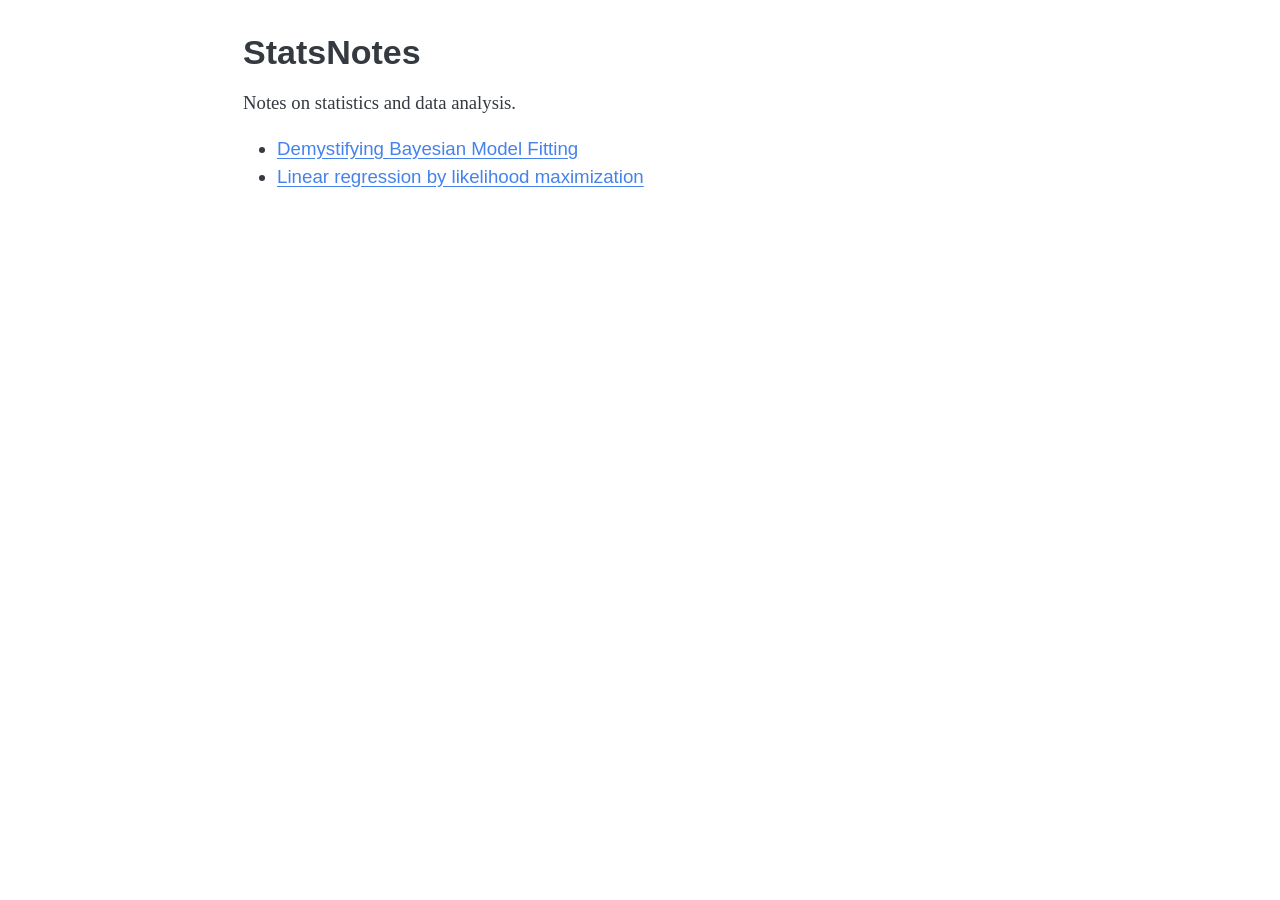
<file: index.html>
<!DOCTYPE html>
<html xmlns="http://www.w3.org/1999/xhtml" lang="en" xml:lang="en"><head>

<meta charset="utf-8">
<meta name="generator" content="quarto-1.10.18">

<meta name="viewport" content="width=device-width, initial-scale=1.0, user-scalable=yes">


<title>StatsNotes</title>
<style>
/* Default styles provided by pandoc.
** See https://pandoc.org/MANUAL.html#variables-for-html for config info.
*/
span.smallcaps{font-variant: small-caps;}
div.columns{display: flex; gap: 1.5em;}
div.column{flex: auto;}
@media screen {
div.columns{gap: min(4vw, 1.5em);}
div.column{overflow-x: auto;}
}
div.hanging-indent{margin-left: 1.5em; text-indent: -1.5em;}
ul.task-list{list-style: none;}
ul.task-list li input[type="checkbox"] {
  width: 0.8em;
  margin: 0 0.8em 0.2em -1em; /* quarto-specific, see https://github.com/quarto-dev/quarto-cli/issues/4556 */ 
  vertical-align: middle;
}
</style>


<script src="site_libs/quarto-nav/quarto-nav.js"></script>
<script src="site_libs/clipboard/clipboard.min.js"></script>
<script src="site_libs/quarto-search/autocomplete.umd.js"></script>
<script src="site_libs/quarto-search/fuse.min.js"></script>
<script src="site_libs/quarto-search/quarto-search.js"></script>
<meta name="quarto:offset" content="./">
<script src="site_libs/quarto-html/quarto.js" type="module"></script>
<script src="site_libs/quarto-html/tabsets/tabsets.js" type="module"></script>
<script src="site_libs/quarto-html/popper.min.js"></script>
<script src="site_libs/quarto-html/tippy.umd.min.js"></script>
<script src="site_libs/quarto-html/anchor.min.js"></script>
<link href="site_libs/quarto-html/tippy.css" rel="stylesheet">
<link href="site_libs/quarto-html/quarto-syntax-highlighting-64a204ab8560d761af7679ceaba22944.css" rel="stylesheet" id="quarto-text-highlighting-styles">
<script src="site_libs/bootstrap/bootstrap.min.js"></script>
<link href="site_libs/bootstrap/bootstrap-icons.css" rel="stylesheet">
<link href="site_libs/bootstrap/bootstrap-529c26969d27a2a2473a4b9f3bafd9fb.min.css" rel="stylesheet" append-hash="true" id="quarto-bootstrap" data-mode="light">
<script id="quarto-search-options" type="application/json">{
  "location": "sidebar",
  "copy-button": false,
  "collapse-after": 3,
  "panel-placement": "start",
  "type": "textbox",
  "limit": 50,
  "keyboard-shortcut": [
    "f",
    "/",
    "s"
  ],
  "show-item-context": false,
  "language": {
    "search-no-results-text": "No results",
    "search-matching-documents-text": "matching documents",
    "search-copy-link-title": "Copy link to search",
    "search-hide-matches-text": "Hide additional matches",
    "search-more-match-text": "more match in this document",
    "search-more-matches-text": "more matches in this document",
    "search-clear-button-title": "Clear",
    "search-text-placeholder": "",
    "search-detached-cancel-button-title": "Cancel",
    "search-submit-button-title": "Submit",
    "search-label": "Search"
  }
}</script>


<link rel="stylesheet" href="styles.css">
</head>

<body class="fullcontent quarto-light">

<div id="quarto-search-results"></div>
<!-- content -->
<div id="quarto-content" class="quarto-container page-columns page-rows-contents page-layout-article">
<!-- sidebar -->
<!-- margin-sidebar -->
    
<!-- main -->
<main class="content" id="quarto-document-content">

<header id="title-block-header" class="quarto-title-block default">
<div class="quarto-title">
<h1 class="title">StatsNotes</h1>
</div>



<div class="quarto-title-meta">

    
  
    
  </div>
  


</header>


<p>Notes on statistics and data analysis.</p>
<ul>
<li><a href="./bayesian-model-fitting/index.html">Demystifying Bayesian Model Fitting</a></li>
<li><a href="./likelihood-fitting/index.html">Linear regression by likelihood maximization</a></li>
</ul>



</main> <!-- /main -->
<script id="quarto-html-after-body" type="application/javascript">
  window.document.addEventListener("DOMContentLoaded", function (event) {
    const icon = "";
    const anchorJS = new window.AnchorJS();
    anchorJS.options = {
      placement: 'right',
      icon: icon
    };
    anchorJS.add('.anchored');
    const isCodeAnnotation = (el) => {
      for (const clz of el.classList) {
        if (clz.startsWith('code-annotation-')) {                     
          return true;
        }
      }
      return false;
    }
    const onCopySuccess = function(e) {
      // button target
      const button = e.trigger;
      // don't keep focus
      button.blur();
      // flash "checked"
      button.classList.add('code-copy-button-checked');
      var currentTitle = button.getAttribute("title");
      button.setAttribute("title", "Copied!");
      let tooltip;
      if (window.bootstrap) {
        button.setAttribute("data-bs-toggle", "tooltip");
        button.setAttribute("data-bs-placement", "left");
        button.setAttribute("data-bs-title", "Copied!");
        tooltip = new bootstrap.Tooltip(button, 
          { trigger: "manual", 
            customClass: "code-copy-button-tooltip",
            offset: [0, -8]});
        tooltip.show();    
      }
      setTimeout(function() {
        if (tooltip) {
          tooltip.hide();
          button.removeAttribute("data-bs-title");
          button.removeAttribute("data-bs-toggle");
          button.removeAttribute("data-bs-placement");
        }
        button.setAttribute("title", currentTitle);
        button.classList.remove('code-copy-button-checked');
      }, 1000);
      // clear code selection
      e.clearSelection();
    }
    const getTextToCopy = function(trigger) {
      const outerScaffold = trigger.parentElement.cloneNode(true);
      const codeEl = outerScaffold.querySelector('code');
      for (const childEl of codeEl.children) {
        if (isCodeAnnotation(childEl)) {
          childEl.remove();
        }
      }
      return codeEl.innerText;
    }
    const clipboard = new window.ClipboardJS('.code-copy-button:not([data-in-quarto-modal])', {
      text: getTextToCopy
    });
    clipboard.on('success', onCopySuccess);
    if (window.document.getElementById('quarto-embedded-source-code-modal')) {
      const clipboardModal = new window.ClipboardJS('.code-copy-button[data-in-quarto-modal]', {
        text: getTextToCopy,
        container: window.document.getElementById('quarto-embedded-source-code-modal')
      });
      clipboardModal.on('success', onCopySuccess);
    }
      var localhostRegex = new RegExp(/^(?:http|https):\/\/localhost\:?[0-9]*\//);
      var mailtoRegex = new RegExp(/^mailto:/);
        var filterRegex = new RegExp("https:\/\/rithwikjc\.github\.io\/StatsNotes\/");
      var isInternal = (href) => {
          return filterRegex.test(href) || localhostRegex.test(href) || mailtoRegex.test(href);
      }
      // Inspect non-navigation links and adorn them if external
     var links = window.document.querySelectorAll('a[href]:not(.nav-link):not(.navbar-brand):not(.toc-action):not(.sidebar-link):not(.sidebar-item-toggle):not(.pagination-link):not(.no-external):not([aria-hidden]):not(.dropdown-item):not(.quarto-navigation-tool):not(.about-link)');
      for (var i=0; i<links.length; i++) {
        const link = links[i];
        if (!isInternal(link.href)) {
          // undo the damage that might have been done by quarto-nav.js in the case of
          // links that we want to consider external
          if (link.dataset.originalHref !== undefined) {
            link.href = link.dataset.originalHref;
          }
        }
      }
    function tippyHover(el, contentFn, onTriggerFn, onUntriggerFn) {
      const config = {
        allowHTML: true,
        maxWidth: 500,
        delay: 100,
        arrow: false,
        appendTo: function(el) {
            return el.parentElement;
        },
        interactive: true,
        interactiveBorder: 10,
        theme: 'quarto',
        placement: 'bottom-start',
      };
      if (contentFn) {
        config.content = contentFn;
      }
      if (onTriggerFn) {
        config.onTrigger = onTriggerFn;
      }
      if (onUntriggerFn) {
        config.onUntrigger = onUntriggerFn;
      }
      window.tippy(el, config); 
    }
    const noterefs = window.document.querySelectorAll('a[role="doc-noteref"]');
    for (var i=0; i<noterefs.length; i++) {
      const ref = noterefs[i];
      tippyHover(ref, function() {
        // use id or data attribute instead here
        let href = ref.getAttribute('data-footnote-href') || ref.getAttribute('href');
        try { href = new URL(href).hash; } catch {}
        const id = href.replace(/^#\/?/, "");
        const note = window.document.getElementById(id);
        if (note) {
          return note.innerHTML;
        } else {
          return "";
        }
      });
    }
    const xrefs = window.document.querySelectorAll('a.quarto-xref');
    const processXRef = (id, note) => {
      // Strip column container classes
      const stripColumnClz = (el) => {
        el.classList.remove("page-full", "page-columns");
        if (el.children) {
          for (const child of el.children) {
            stripColumnClz(child);
          }
        }
      }
      stripColumnClz(note)
      if (id === null || id.startsWith('sec-')) {
        // Special case sections, only their first couple elements
        const container = document.createElement("div");
        if (note.children && note.children.length > 2) {
          container.appendChild(note.children[0].cloneNode(true));
          for (let i = 1; i < note.children.length; i++) {
            const child = note.children[i];
            if (child.tagName === "P" && child.innerText === "") {
              continue;
            } else {
              container.appendChild(child.cloneNode(true));
              break;
            }
          }
          if (window.Quarto?.typesetMath) {
            window.Quarto.typesetMath(container);
          }
          return container.innerHTML
        } else {
          if (window.Quarto?.typesetMath) {
            window.Quarto.typesetMath(note);
          }
          return note.innerHTML;
        }
      } else {
        // Remove any anchor links if they are present
        const anchorLink = note.querySelector('a.anchorjs-link');
        if (anchorLink) {
          anchorLink.remove();
        }
        if (window.Quarto?.typesetMath) {
          window.Quarto.typesetMath(note);
        }
        if (note.classList.contains("callout")) {
          return note.outerHTML;
        } else {
          return note.innerHTML;
        }
      }
    }
    for (var i=0; i<xrefs.length; i++) {
      const xref = xrefs[i];
      tippyHover(xref, undefined, function(instance) {
        instance.disable();
        let url = xref.getAttribute('href');
        let hash = undefined; 
        if (url.startsWith('#')) {
          hash = url;
        } else {
          try { hash = new URL(url).hash; } catch {}
        }
        if (hash) {
          const id = hash.replace(/^#\/?/, "");
          const note = window.document.getElementById(id);
          if (note !== null) {
            try {
              const html = processXRef(id, note.cloneNode(true));
              instance.setContent(html);
            } finally {
              instance.enable();
              instance.show();
            }
          } else {
            // See if we can fetch this
            fetch(url.split('#')[0])
            .then(res => res.text())
            .then(html => {
              const parser = new DOMParser();
              const htmlDoc = parser.parseFromString(html, "text/html");
              const note = htmlDoc.getElementById(id);
              if (note !== null) {
                const html = processXRef(id, note);
                instance.setContent(html);
              } 
            }).finally(() => {
              instance.enable();
              instance.show();
            });
          }
        } else {
          // See if we can fetch a full url (with no hash to target)
          // This is a special case and we should probably do some content thinning / targeting
          fetch(url)
          .then(res => res.text())
          .then(html => {
            const parser = new DOMParser();
            const htmlDoc = parser.parseFromString(html, "text/html");
            const note = htmlDoc.querySelector('main.content');
            if (note !== null) {
              // This should only happen for chapter cross references
              // (since there is no id in the URL)
              // remove the first header
              if (note.children.length > 0 && note.children[0].tagName === "HEADER") {
                note.children[0].remove();
              }
              const html = processXRef(null, note);
              instance.setContent(html);
            } 
          }).finally(() => {
            instance.enable();
            instance.show();
          });
        }
      }, function(instance) {
      });
    }
        let selectedAnnoteEl;
        const selectorForAnnotation = ( cell, annotation) => {
          let cellAttr = 'data-code-cell="' + cell + '"';
          let lineAttr = 'data-code-annotation="' +  annotation + '"';
          const selector = 'span[' + cellAttr + '][' + lineAttr + ']';
          return selector;
        }
        const selectCodeLines = (annoteEl) => {
          const doc = window.document;
          const targetCell = annoteEl.getAttribute("data-target-cell");
          const targetAnnotation = annoteEl.getAttribute("data-target-annotation");
          const annoteSpan = window.document.querySelector(selectorForAnnotation(targetCell, targetAnnotation));
          const lines = annoteSpan.getAttribute("data-code-lines").split(",");
          const lineIds = lines.map((line) => {
            return targetCell + "-" + line;
          })
          let top = null;
          let height = null;
          let parent = null;
          if (lineIds.length > 0) {
              //compute the position of the single el (top and bottom and make a div)
              const el = window.document.getElementById(lineIds[0]);
              top = el.offsetTop;
              height = el.offsetHeight;
              parent = el.parentElement.parentElement;
            if (lineIds.length > 1) {
              const lastEl = window.document.getElementById(lineIds[lineIds.length - 1]);
              const bottom = lastEl.offsetTop + lastEl.offsetHeight;
              height = bottom - top;
            }
            if (top !== null && height !== null && parent !== null) {
              // cook up a div (if necessary) and position it 
              let div = window.document.getElementById("code-annotation-line-highlight");
              if (div === null) {
                div = window.document.createElement("div");
                div.setAttribute("id", "code-annotation-line-highlight");
                div.style.position = 'absolute';
                parent.appendChild(div);
              }
              div.style.top = top - 2 + "px";
              div.style.height = height + 4 + "px";
              div.style.left = 0;
              let gutterDiv = window.document.getElementById("code-annotation-line-highlight-gutter");
              if (gutterDiv === null) {
                gutterDiv = window.document.createElement("div");
                gutterDiv.setAttribute("id", "code-annotation-line-highlight-gutter");
                gutterDiv.style.position = 'absolute';
                const codeCell = window.document.getElementById(targetCell);
                const gutter = codeCell.querySelector('.code-annotation-gutter');
                gutter.appendChild(gutterDiv);
              }
              gutterDiv.style.top = top - 2 + "px";
              gutterDiv.style.height = height + 4 + "px";
            }
            selectedAnnoteEl = annoteEl;
          }
        };
        const unselectCodeLines = () => {
          const elementsIds = ["code-annotation-line-highlight", "code-annotation-line-highlight-gutter"];
          elementsIds.forEach((elId) => {
            const div = window.document.getElementById(elId);
            if (div) {
              div.remove();
            }
          });
          selectedAnnoteEl = undefined;
        };
          // Handle positioning of the toggle
      window.addEventListener(
        "resize",
        throttle(() => {
          elRect = undefined;
          if (selectedAnnoteEl) {
            selectCodeLines(selectedAnnoteEl);
          }
        }, 10)
      );
      function throttle(fn, ms) {
      let throttle = false;
      let timer;
        return (...args) => {
          if(!throttle) { // first call gets through
              fn.apply(this, args);
              throttle = true;
          } else { // all the others get throttled
              if(timer) clearTimeout(timer); // cancel #2
              timer = setTimeout(() => {
                fn.apply(this, args);
                timer = throttle = false;
              }, ms);
          }
        };
      }
        // Attach click handler to the DT
        const annoteDls = window.document.querySelectorAll('dt[data-target-cell]');
        for (const annoteDlNode of annoteDls) {
          annoteDlNode.addEventListener('click', (event) => {
            const clickedEl = event.target;
            if (clickedEl !== selectedAnnoteEl) {
              unselectCodeLines();
              const activeEl = window.document.querySelector('dt[data-target-cell].code-annotation-active');
              if (activeEl) {
                activeEl.classList.remove('code-annotation-active');
              }
              selectCodeLines(clickedEl);
              clickedEl.classList.add('code-annotation-active');
            } else {
              // Unselect the line
              unselectCodeLines();
              clickedEl.classList.remove('code-annotation-active');
            }
          });
        }
    const findCites = (el) => {
      const parentEl = el.parentElement;
      if (parentEl) {
        const cites = parentEl.dataset.cites;
        if (cites) {
          return {
            el,
            cites: cites.split(' ')
          };
        } else {
          return findCites(el.parentElement)
        }
      } else {
        return undefined;
      }
    };
    var bibliorefs = window.document.querySelectorAll('a[role="doc-biblioref"]');
    for (var i=0; i<bibliorefs.length; i++) {
      const ref = bibliorefs[i];
      const citeInfo = findCites(ref);
      if (citeInfo) {
        tippyHover(citeInfo.el, function() {
          var popup = window.document.createElement('div');
          citeInfo.cites.forEach(function(cite) {
            var citeDiv = window.document.createElement('div');
            citeDiv.classList.add('hanging-indent');
            citeDiv.classList.add('csl-entry');
            var biblioDiv = window.document.getElementById('ref-' + cite);
            if (biblioDiv) {
              citeDiv.innerHTML = biblioDiv.innerHTML;
            }
            popup.appendChild(citeDiv);
          });
          return popup.innerHTML;
        });
      }
    }
  });
  </script>
</div> <!-- /content -->




</body></html>
</file>
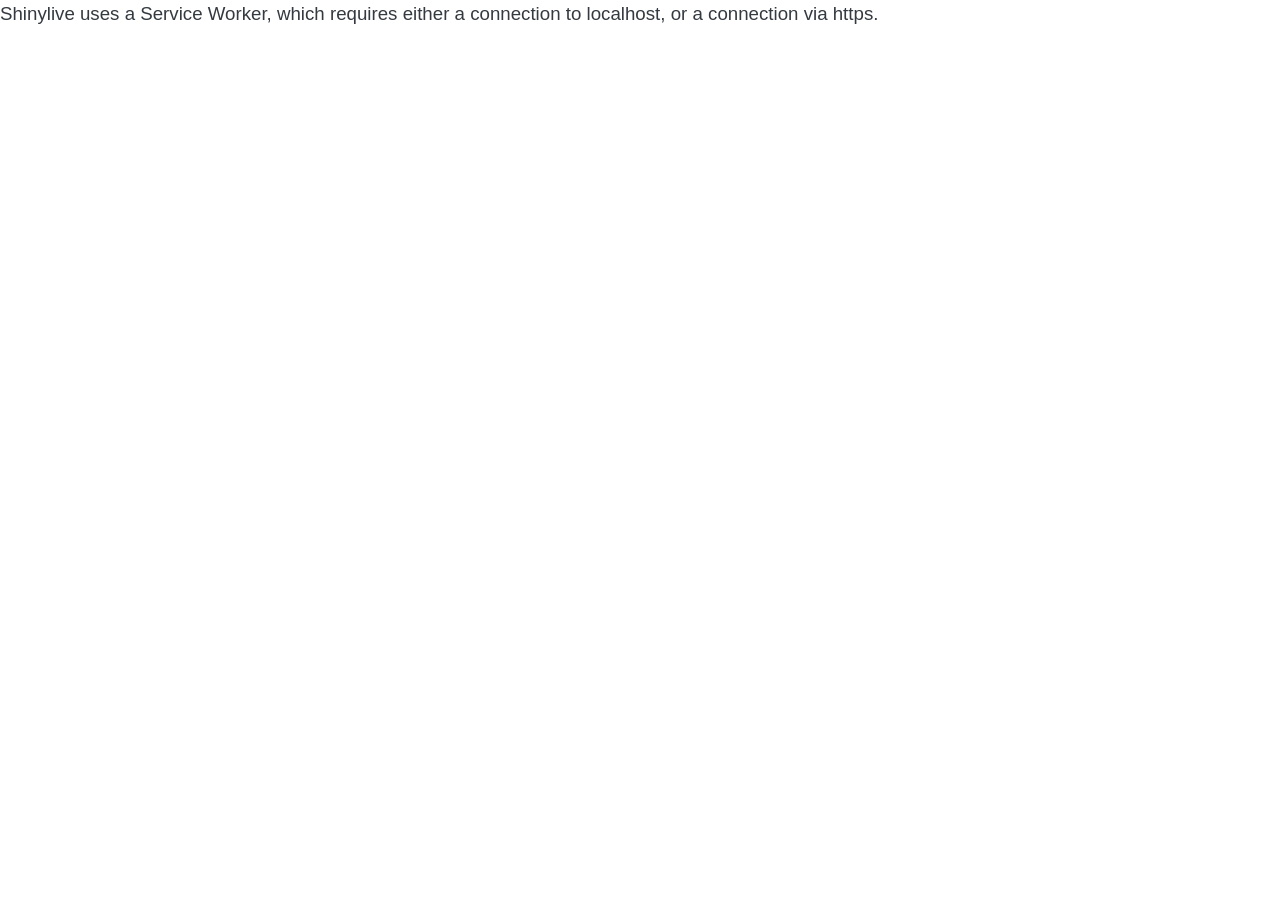
<file: likelihood-fitting/index.html>
<!DOCTYPE html>
<html xmlns="http://www.w3.org/1999/xhtml" lang="en" xml:lang="en"><head>

<meta charset="utf-8">
<meta name="generator" content="quarto-1.10.18">

<meta name="viewport" content="width=device-width, initial-scale=1.0, user-scalable=yes">


<title>Linear regression by likelihood maximization – StatsNotes</title>
<style>
/* Default styles provided by pandoc.
** See https://pandoc.org/MANUAL.html#variables-for-html for config info.
*/
span.smallcaps{font-variant: small-caps;}
div.columns{display: flex; gap: 1.5em;}
div.column{flex: auto;}
@media screen {
div.columns{gap: min(4vw, 1.5em);}
div.column{overflow-x: auto;}
}
div.hanging-indent{margin-left: 1.5em; text-indent: -1.5em;}
ul.task-list{list-style: none;}
ul.task-list li input[type="checkbox"] {
  width: 0.8em;
  margin: 0 0.8em 0.2em -1em; /* quarto-specific, see https://github.com/quarto-dev/quarto-cli/issues/4556 */ 
  vertical-align: middle;
}
/* CSS for syntax highlighting */
html { -webkit-text-size-adjust: 100%; }
pre > code.sourceCode { white-space: pre; position: relative; }
pre > code.sourceCode > span { display: inline-block; line-height: 1.25; }
pre > code.sourceCode > span:empty { height: 1.2em; }
.sourceCode { overflow: visible; }
code.sourceCode > span { color: inherit; text-decoration: inherit; }
div.sourceCode { margin: 1em 0; }
pre.sourceCode { margin: 0; }
@media screen {
div.sourceCode { overflow: auto; }
}
@media print {
pre > code.sourceCode { white-space: pre-wrap; }
pre > code.sourceCode > span { text-indent: -5em; padding-left: 5em; }
}
pre.numberSource code
  { counter-reset: source-line 0; }
pre.numberSource code > span
  { position: relative; left: -4em; counter-increment: source-line; }
pre.numberSource code > span > a:first-child::before
  { content: counter(source-line);
    position: relative; left: -1em; text-align: right; vertical-align: baseline;
    border: none; display: inline-block;
    -webkit-touch-callout: none; -webkit-user-select: none;
    -khtml-user-select: none; -moz-user-select: none;
    -ms-user-select: none; user-select: none;
    padding: 0 4px; width: 4em;
  }
pre.numberSource { margin-left: 3em;  padding-left: 4px; }
div.sourceCode
  {   }
@media screen {
pre > code.sourceCode > span > a:first-child::before { text-decoration: underline; }
}
</style>


<script src="../site_libs/quarto-nav/quarto-nav.js"></script>
<script src="../site_libs/clipboard/clipboard.min.js"></script>
<script src="../site_libs/quarto-search/autocomplete.umd.js"></script>
<script src="../site_libs/quarto-search/fuse.min.js"></script>
<script src="../site_libs/quarto-search/quarto-search.js"></script>
<meta name="quarto:offset" content="../">
<script src="../site_libs/quarto-html/quarto.js" type="module"></script>
<script src="../site_libs/quarto-html/tabsets/tabsets.js" type="module"></script>
<script src="../site_libs/quarto-html/popper.min.js"></script>
<script src="../site_libs/quarto-html/tippy.umd.min.js"></script>
<script src="../site_libs/quarto-html/anchor.min.js"></script>
<link href="../site_libs/quarto-html/tippy.css" rel="stylesheet">
<link href="../site_libs/quarto-html/quarto-syntax-highlighting-64a204ab8560d761af7679ceaba22944.css" rel="stylesheet" id="quarto-text-highlighting-styles">
<script src="../site_libs/bootstrap/bootstrap.min.js"></script>
<link href="../site_libs/bootstrap/bootstrap-icons.css" rel="stylesheet">
<link href="../site_libs/bootstrap/bootstrap-529c26969d27a2a2473a4b9f3bafd9fb.min.css" rel="stylesheet" append-hash="true" id="quarto-bootstrap" data-mode="light">
<meta name="shinylive:serviceworker_dir" content="..">
<script src="../site_libs/quarto-contrib/shinylive-0.10.12/shinylive/load-shinylive-sw.js" type="module"></script>
<script src="../site_libs/quarto-contrib/shinylive-0.10.12/shinylive/run-python-blocks.js" type="module"></script>
<link href="../site_libs/quarto-contrib/shinylive-0.10.12/shinylive/shinylive.css" rel="stylesheet">
<link href="../site_libs/quarto-contrib/shinylive-quarto-css/shinylive-quarto.css" rel="stylesheet">
<script id="quarto-search-options" type="application/json">{
  "location": "sidebar",
  "copy-button": false,
  "collapse-after": 3,
  "panel-placement": "start",
  "type": "textbox",
  "limit": 50,
  "keyboard-shortcut": [
    "f",
    "/",
    "s"
  ],
  "show-item-context": false,
  "language": {
    "search-no-results-text": "No results",
    "search-matching-documents-text": "matching documents",
    "search-copy-link-title": "Copy link to search",
    "search-hide-matches-text": "Hide additional matches",
    "search-more-match-text": "more match in this document",
    "search-more-matches-text": "more matches in this document",
    "search-clear-button-title": "Clear",
    "search-text-placeholder": "",
    "search-detached-cancel-button-title": "Cancel",
    "search-submit-button-title": "Submit",
    "search-label": "Search"
  }
}</script>


<link rel="stylesheet" href="../styles.css">
</head>

<body class="fullcontent quarto-light">

<div id="quarto-search-results"></div>
<!-- content -->
<div id="quarto-content" class="quarto-container page-columns page-rows-contents page-layout-article">
<!-- sidebar -->
<!-- margin-sidebar -->
    
<!-- main -->
<main class="content page-columns page-full" id="quarto-document-content">

<header id="title-block-header" class="quarto-title-block default">
<div class="quarto-title">
<h1 class="title">Linear regression by likelihood maximization</h1>
</div>



<div class="quarto-title-meta">

    
    <div>
    <div class="quarto-title-meta-heading">Published</div>
    <div class="quarto-title-meta-contents">
      <p class="date">Last updated: October 5, 2026</p>
    </div>
  </div>
  
    
  </div>
  


</header>


<p>Fitting a model means finding the parameters that make the observed data most likely. Try it yourself: drag the sliders to fit a line to the data.<br>
The app runs in your browser and takes a few seconds to load. It is an <a href="https://shiny.posit.co/">R Shiny</a> app, and can be run <a href="#run-the-app-on-your-own-computer">locally</a> (on your computer) for a smoother experience.</p>
<!-- The app block. "include" pulls in the app's two files, so the page always
     shows the current code. column-screen-inset makes it nearly full width. -->
<div class="column-screen-inset">
<pre class="shinylive-r" data-engine="r"><code>#| '!! shinylive warning !!': |
#|   shinylive does not work in self-contained HTML documents.
#|   Please set `embed-resources: false` in your metadata.
#| standalone: true
#| viewerHeight: 970
## file: app.R
# The interactive app. All the statistics live in likelihood.R; this file only
# lays out the page and connects sliders and buttons to those functions.
#
# Run locally:  shiny::runApp("likelihood-fitting")

library(shiny)
source("likelihood.R")


# ── Page layout ──────────────────────────────────────────────────────────────
# Top: the true model that generates the data, across the full width.
# Below: the score of the candidate line and the two plots, with the
# sliders in a column on the right.

# Panels are white cards with a coloured stripe on the left. The stripe matches
# what the panel controls in the plots: black = true model, blue = candidate
# model, orange = likelihood.
panel_css &lt;- "
  /* Page: if the window is taller than the app, centre the app vertically */
  body { min-height: 100vh; display: flex; flex-direction: column;
         justify-content: center; }

  /* Panels */
  .well { background: #fff; border: 1px solid #e4e4e4; border-left: 4px solid #bbb;
          border-radius: 8px; box-shadow: 0 1px 3px rgba(0, 0, 0, 0.06); }
  .stripe-true { border-left-color: #333; }
  .stripe-cand { border-left-color: #0072B2; background: #f5f9fd; }
  .stripe-lik  { border-left-color: #F0A848; background: #fff8ec; }

  /* True-model row: no up/down arrows in the number boxes (in narrow windows
     they cover the number); typing and the keyboard arrows still work */
  .stripe-true input[type=number] { appearance: textfield; -moz-appearance: textfield; }
  .stripe-true input[type=number]::-webkit-inner-spin-button { -webkit-appearance: none; margin: 0; }

  /* Buttons, tinted to match their panel */
  .btn-true { background: #eeeeee; border-color: #cccccc; color: #333333; }
  .btn-lik  { background: #fde4cc; border-color: #f2c08f; color: #7a4210; }
  .btn-true:hover, .btn-true:focus { background: #e2e2e2; }
  .btn-lik:hover,  .btn-lik:focus  { background: #fbd5b0; color: #7a4210; }

  /* Candidate panel: heading and the Raw | Centered switch on one row, drawn
     as a pair of buttons (radio buttons with their dots hidden) */
  .panel-head { display: flex; flex-wrap: wrap; align-items: center; }
  .panel-head .form-group { margin: 0 0 0 auto; }   /* pushed to the right */
  #centered .radio-inline { padding: 0; margin: 0; }
  #centered input { display: none; }
  #centered span { display: inline-block; padding: 2px 10px; font-size: 12px;
                   border: 1px solid #a9cbe8; background: #fff; color: #1f4e79;
                   cursor: pointer; }
  #centered .radio-inline:first-child span { border-radius: 4px 0 0 4px; }
  #centered .radio-inline:last-child span  { border-radius: 0 4px 4px 0; border-left: 0; }
  #centered input:checked + span { background: #0072B2; color: #fff; }
  .model-line { font-size: 12px; color: #555; margin: 4px 0 8px; }

  /* Readout: numbers side by side, at the right, next to the button */
  .readout-row   { display: flex; justify-content: flex-end; align-items: center;
                   gap: 40px; }
  .readout       { display: flex; gap: 40px; align-items: flex-end; text-align: right; }
  .readout-title { font-size: 14px; font-weight: 600; color: #6b5a3e; }
  .readout-value { font-size: 22px; font-weight: 600; line-height: 1.2; }
  .readout-label { font-size: 12px; color: #6b5a3e; }
  .readout-text  { font-size: 14px; }

  /* Help */
  .help-text   { font-size: 13px; color: #555; }
  .help-text p { margin: 6px 0 0; }

  /* Plots */
  #data_plot, #likelihood_plot { min-height: 300px; max-height: 400px; }
"

# The plots take the window's height minus room for everything above and
# below them, so the whole app fits on one screen; between 300 and 400px
# (taller, and the 3D plot zooms in so far that its edges get cut off).
plot_height &lt;- "calc(100vh - 400px)"

# When R is slower than the sliders (as in the browser version), slider values
# pile up and R would redraw every one of them in turn. This small piece of
# JavaScript holds them back while R is busy, keeps only the latest value of
# each slider, and sends it as soon as R is free.
send_when_idle_js &lt;- "
$(function() {
  var busy = false, waiting = {};
  $(document).on('shiny:busy', function() { busy = true; });
  $(document).on('shiny:idle', function() {
    busy = false;
    for (var name in waiting) Shiny.setInputValue(name, waiting[name]);
    waiting = {};
  });
  $(document).on('shiny:inputchanged', function(e) {
    if (busy &amp;&amp; ['b0', 'b1', 'sigma'].includes(e.name)) {
      waiting[e.name] = e.value;
      e.preventDefault();
    }
  });
});
"

# Slider tick labels at round numbers. The ticks start at the slider's minimum
# and split its range into n equal parts (Shiny picks n itself otherwise).
round_ticks &lt;- function(slider, n) {
  htmltools::tagQuery(slider)$find("input")$removeAttrs("data-grid-num")$
    addAttrs(`data-grid-num` = n)$allTags()
}

# Plotly's JavaScript library, loaded with the page. Without this, in the
# browser version the first plot can try to draw before the library has
# arrived, and stays empty. (A built plotly plot lists the files it needs.)
plotly_library &lt;- plotly_build(plot_ly(type = "scatter", mode = "markers"))$dependencies

# On the StatsNotes page the app runs in the browser (webR, whose R reports
# its operating system as "emscripten"), and the page already shows the title.
on_web &lt;- R.version$os == "emscripten"

ui &lt;- fluidPage(
  tags$head(tags$style(HTML(panel_css)), tags$script(HTML(send_when_idle_js)),
            plotly_library),
  if (!on_web) titlePanel("Linear regression by likelihood maximization"),

  wellPanel(class = "stripe-true",
    fluidRow(
      column(2, strong("True model"), br(), "(generates the data)"),
      column(1, numericInput("true_b0", "β₀", 1)),
      column(1, numericInput("true_b1", "β₁", 0.3)),
      column(1, numericInput("true_sigma", "σ", 0.3)),
      column(3, textInput("sleep_levels", "Sleep levels (h)", "4, 5, 6, 7, 8")),
      column(1, numericInput("blocks", "Blocks", 4)),
      column(1, numericInput("seed", "Seed", 42)),
      column(2, br(), actionButton("new_data", "New data", class = "btn-true"))
    )
  ),

  fluidRow(
    column(9,
      wellPanel(class = "stripe-lik",
        div(class = "readout-row",
          uiOutput("readout", class = "readout"),
          actionButton("jump_to_mle", "Jump to MLE fit", class = "btn-lik")
        )
      ),
      fluidRow(
        column(6,
          plotlyOutput("data_plot", height = plot_height),
          checkboxGroupInput("show_2d", NULL, inline = TRUE,
            choices = c("True line" = "true", "MLE fit" = "mle",
                        "Residuals" = "residuals", "±1σ and ±2σ bands" = "bands"),
            selected = "bands")
        ),
        column(6,
          plotlyOutput("likelihood_plot", height = plot_height),
          checkboxGroupInput("show_3d", NULL, inline = TRUE,
            choices = c("True line" = "true", "MLE fit" = "mle",
                        "Residuals" = "residuals", "Likelihoods" = "likelihoods",
                        "Log scale" = "log"),
            selected = "likelihoods")
        )
      )
    ),
    column(3,
      wellPanel(class = "stripe-cand",
        div(class = "panel-head",
          strong("Candidate model"),
          radioButtons("centered", NULL, inline = TRUE, selected = "centered",
                       choices = c("Raw" = "raw", "Centered" = "centered"))
        ),
        div(class = "model-line", textOutput("model_line")),
        round_ticks(sliderInput("b0", "β₀ (d′ at average sleep)", 1, 5, 2,
                                step = 0.05), 8),
        round_ticks(sliderInput("b1", "β₁", -0.5, 1, 0, step = 0.05), 6),
        round_ticks(sliderInput("sigma", "σ", 0.1, 1.5, 0.5, step = 0.05), 7)
      ),
      wellPanel(class = "help-text",
        strong("How to use"),
        p("Drag the sliders to find the candidate model that makes the data most likely."),
        p("In the 3D plot, the likelihood of a point is the height of the probability",
          "density curve at that point, shown by the orange dot. With", strong("Log scale"),
          "on, those heights are log-likelihoods, and the candidate model log-likelihood",
          "is their sum."),
        p("The", strong("MLE fit"), "(maximum likelihood estimate) is the candidate",
          "with the highest log-likelihood.")
      )
    )
  )
)


# ── Formatting numbers for the readout ───────────────────────────────────────
# A proper minus sign (−) instead of a hyphen, rounded to `digits` decimals
with_minus &lt;- function(x, digits = 2) sub("-", "−", sprintf("%.*f", digits, x))

# The likelihood itself is far too small to compute directly (it rounds to 0),
# so we write it as a power of ten using its log:
#   likelihood = e^loglik = 10^(loglik / log(10))
as_power_of_ten &lt;- function(loglik) {
  p &lt;- loglik / log(10)
  HTML(sprintf("%.1f × 10&lt;sup&gt;%d&lt;/sup&gt;", 10^(p - floor(p)), floor(p)))
}


# ── Connecting inputs to the math ────────────────────────────────────────────
server &lt;- function(input, output, session) {

  # The data: regenerated whenever the true model or the design changes
  sleep_levels &lt;- reactive({
    levels &lt;- suppressWarnings(as.numeric(strsplit(input$sleep_levels, ",")[[1]]))
    levels &lt;- levels[!is.na(levels)]
    validate(need(length(unique(levels)) &gt;= 2,
                  "Enter at least two different sleep levels, separated by commas."))
    levels
  })

  dataset &lt;- reactive({
    req(input$true_b0, input$true_b1, input$true_sigma &gt; 0, input$blocks &gt;= 1, input$seed)
    validate(need(length(sleep_levels()) * input$blocks &gt;= 3,
                  "Need at least 3 observations (with 2, the line fits them exactly)."))
    simulate_data(input$true_b0, input$true_b1, input$true_sigma,
                  sleep_levels(), input$blocks, input$seed)
  })

  # The MLE fit (maximum likelihood estimate) for the current data
  mle &lt;- reactive(mle_fit(dataset()))

  # The true line and the MLE fit as c(intercept, slope, sigma), for the plots
  true_params &lt;- reactive(c(input$true_b0, input$true_b1, input$true_sigma))
  mle_params  &lt;- reactive(c(mle()$b0_hat, mle()$b1_hat, mle()$sigma_hat))

  # Centering. Sleep is measured from 0 hours (raw) or from its average
  # (centered); `center` is that starting point. The β₀ slider and the MLE fit's
  # β̂₀ are shown in the chosen form; the math and the plots use the raw line.
  # b0_form records which form the β₀ slider's value is in right now.
  b0_form       &lt;- reactiveVal("centered")
  average_sleep &lt;- reactive(mean(sleep_levels()))
  center  &lt;- reactive(if (b0_form() == "centered") average_sleep() else 0)
  cand_b0 &lt;- reactive(raw_intercept(input$b0, input$b1, center()))
  mle_b0  &lt;- reactive(centered_intercept(mle()$b0_hat, mle()$b1_hat, center()))

  output$model_line &lt;- renderText({
    if (b0_form() == "centered") {
      sprintf("d′ = β₀ + β₁ · (sleep − %g)", round(average_sleep(), 2))
    } else {
      "d′ = β₀ + β₁ · sleep"
    }
  })

  # Flipping the switch keeps the same line: β₀ is converted to the other form,
  # and its slider gets the matching label and range. The slider's new value
  # takes a moment to come back from the browser, so b0_form only changes once
  # it has arrived; until then the old value is still read the old way.
  pending_form &lt;- reactiveVal(NULL)
  observeEvent(input$centered, ignoreInit = TRUE, {
    if (input$centered == "centered") {
      new_b0 &lt;- centered_intercept(input$b0, input$b1, average_sleep())
      updateSliderInput(session, "b0", label = "β₀ (d′ at average sleep)",
                        min = 1, max = 5, value = new_b0)
    } else {
      new_b0 &lt;- raw_intercept(input$b0, input$b1, average_sleep())
      updateSliderInput(session, "b0", label = "β₀ (d′ at 0 h sleep)",
                        min = -1, max = 3, value = new_b0)
    }
    if (abs(round(new_b0, 2) - input$b0) &lt; 1e-9) {
      b0_form(input$centered)        # same number in both forms: nothing to wait for
    } else {
      pending_form(input$centered)
    }
  })
  observeEvent(input$b0, {
    if (!is.null(pending_form())) {
      b0_form(pending_form())
      pending_form(NULL)
    }
  })

  # New data = same true model, new random seed (shown in the seed box)
  observeEvent(input$new_data, {
    updateNumericInput(session, "seed", value = sample(1:9999, 1))
  })

  # Move the sliders to the MLE fit
  observeEvent(input$jump_to_mle, {
    updateSliderInput(session, "b0", value = mle_b0())
    updateSliderInput(session, "b1", value = mle()$b1_hat)
    updateSliderInput(session, "sigma", value = mle()$sigma_hat)
  })

  # The data with the candidate line
  output$data_plot &lt;- renderPlotly({
    plot_data_fit(dataset(), cand_b0(), input$b1, input$sigma,
      true_line      = if ("true" %in% input$show_2d) true_params(),
      mle_line       = if ("mle" %in% input$show_2d) mle_params(),
      show_residuals = "residuals" %in% input$show_2d,
      show_bands     = "bands" %in% input$show_2d)
  })

  # Each observation lifted to its likelihood (3D). Every slider move redraws
  # the plot, which would reset the view, so we remember the view whenever the
  # user changes it, and put it back on each redraw. Rotating changes the
  # camera; zooming (with no perspective) changes the box's aspect ratio.
  camera &lt;- reactiveVal(NULL)
  aspect &lt;- reactiveVal(NULL)
  observeEvent(event_data("plotly_relayout", source = "likelihood_3d"), {
    changed &lt;- event_data("plotly_relayout", source = "likelihood_3d")
    if (!is.null(changed[["scene.camera"]]))      camera(changed[["scene.camera"]])
    if (!is.null(changed[["scene.aspectratio"]])) aspect(changed[["scene.aspectratio"]])
  })

  output$likelihood_plot &lt;- renderPlotly({
    p &lt;- plot_likelihood_3d(dataset(), cand_b0(), input$b1, input$sigma,
      true_line        = if ("true" %in% input$show_3d) true_params(),
      mle_line         = if ("mle" %in% input$show_3d) mle_params(),
      show_residuals   = "residuals" %in% input$show_3d,
      show_likelihoods = "likelihoods" %in% input$show_3d,
      log_scale        = "log" %in% input$show_3d)   # (density surface: always on)
    if (!is.null(isolate(camera()))) {
      p &lt;- layout(p, scene = list(camera = isolate(camera())))
    }
    if (!is.null(isolate(aspect()))) {
      p &lt;- layout(p, scene = list(aspectratio = isolate(aspect())))
    }
    event_register(p, "plotly_relayout")
  })

  # How good is the candidate? The MLE fit's values in smaller print and the
  # maximum log-likelihood, then the candidate's log-likelihood (nearest the
  # sliders).
  output$readout &lt;- renderUI({
    candidate &lt;- data_log_likelihood(dataset(), cand_b0(), input$b1, input$sigma)
    tagList(
      div(div(class = "readout-title", "MLE fit"),
          div(class = "readout-text",
              sprintf("β̂₀ = %s,  β̂₁ = %s,  σ̂ = %s",
                      with_minus(mle_b0(), 3), with_minus(mle()$b1_hat, 3),
                      with_minus(mle()$sigma_hat, 3))),
          div(class = "readout-label", sprintf("n = %d observations", nrow(dataset())))),
      div(div(class = "readout-title", "Maximum log-likelihood"),
          div(class = "readout-value", with_minus(mle()$max_log_likelihood)),
          div(class = "readout-label", "likelihood = ",
              as_power_of_ten(mle()$max_log_likelihood))),
      div(div(class = "readout-title", "Candidate model log-likelihood"),
          div(class = "readout-value", with_minus(candidate)),
          div(class = "readout-label", "likelihood = ", as_power_of_ten(candidate)))
    )
  })
}

shinyApp(ui, server)


## file: likelihood.R
# Linear regression by likelihood maximization
# ─────────────────────────────────────────────────────────────────────────────
# This script contains the implementation of likelihood maximization
# of a simple linear model.
# app.R connects these functions to an interface of sliders and buttons.

library(plotly)


# ── 1. The model ─────────────────────────────────────────────────────────────
#   dprime = beta_0 + beta_1 * hours_sleep + epsilon
# where, epsilon ~ Normal(0, sigma)
#
# Said another way, at each sleep level, dprime is drawn from a bell curve
# centered on the line, with spread sigma:
#   dprime ~ Normal(beta_0 + beta_1 * hours_sleep, sigma)

predict_mean &lt;- function(hours_sleep, b0, b1) {
  b0 + b1 * hours_sleep
}

# Centering. beta_0 is the predicted dprime at 0 hours of sleep, far from the
# data. Measuring sleep from its average instead,
#   dprime = beta_0c + beta_1 * (hours_sleep - average_sleep)
# describes the same line: only the intercept changes, to the predicted
# dprime at average sleep. Converting between the two:
#   beta_0c = beta_0 + beta_1 * average_sleep

centered_intercept &lt;- function(b0, b1, average_sleep)  b0  + b1 * average_sleep
raw_intercept      &lt;- function(b0c, b1, average_sleep) b0c - b1 * average_sleep


# ── 2. Simulating data from the true model ───────────────────────────────────
# One session per sleep level, several blocks per session, one dprime per block.

simulate_data &lt;- function(b0, b1, sigma, sleep_levels = 4:8, blocks = 4, seed = 42) {
  set.seed(seed)
  d &lt;- data.frame(hours_sleep = rep(sleep_levels, each = blocks),
                  block       = rep(seq_len(blocks), times = length(sleep_levels)))
  d$dprime &lt;- rnorm(nrow(d), mean = predict_mean(d$hours_sleep, b0, b1), sd = sigma)
  d
}


# ── 3. How likely is one observation? ────────────────────────────────────────
# A candidate (beta_0, beta_1, sigma) puts a bell curve at each sleep level.
# The height of that bell at the observed dprime is the observation's
# likelihood: high when the point sits close to the line (relative to sigma),
# low when it is far away.
# (log = TRUE returns log probability density of the point.)

point_likelihood &lt;- function(d, b0, b1, sigma, log = FALSE) {
  dnorm(d$dprime, mean = predict_mean(d$hours_sleep, b0, b1), sd = sigma, log = log)
}


# ── 4. How likely is the whole dataset? ──────────────────────────────────────
# If the observations are independent, the likelihood of the whole dataset is
# the product of the individual likelihoods. Multiplying many small numbers
# quickly gives something absurdly tiny, so we work with logs instead: the log
# of a product is the sum of the logs. Maximizing the likelihood and maximizing
# the log likelihood are equivalent.
#
# (log = TRUE asks dnorm for log(height) directly. Same number, but it stays
# accurate for points so far from the line that their height rounds to 0.)

data_log_likelihood &lt;- function(d, b0, b1, sigma) {
  sum(point_likelihood(d, b0, b1, sigma, log = TRUE))
}


# ── 5. The MLE fit: maximum likelihood ───────────────────────────────────────
# The MLE fit (maximum likelihood estimate) is the candidate with the highest
# log-likelihood. It is found in two steps: first the best line, then the best
# width for the bells around it.
#   - Best line: with bell-shaped errors, the most likely line is the one
#     closest to the points (smallest sum of squared residuals). lm() finds it.
#   - Best width: sigma should match how far the points typically sit from
#     that line, i.e. the root of the average squared residual.
#
# Careful: R's sigma(fit) divides by n - 2 instead of n. It is slightly larger
# and does not give the maximum likelihood.

mle_fit &lt;- function(d) {
  fit       &lt;- lm(dprime ~ hours_sleep, data = d)
  b0_hat    &lt;- unname(coef(fit)[1])
  b1_hat    &lt;- unname(coef(fit)[2])
  sigma_hat &lt;- sqrt(mean(resid(fit)^2))
  list(b0_hat = b0_hat, b1_hat = b1_hat, sigma_hat = sigma_hat,
       max_log_likelihood = data_log_likelihood(d, b0_hat, b1_hat, sigma_hat))
}


# ── 6. Plots ─────────────────────────────────────────────────────────────────
# Colours used in both plots, chosen to be easy to tell apart (also for
# colourblind readers).
col_true &lt;- "black"
col_cand &lt;- "#0072B2"   # blue: the candidate model
col_mle  &lt;- "#D55E00"   # red-orange: the MLE fit
col_lik  &lt;- "#F0A848"   # soft orange: likelihood

# Axis limits shared by both plots. They depend only on the data, so they
# stay put while sliders move. The dprime axis has the data in the middle,
# with room above and below for candidate lines that miss them.
sleep_limits  &lt;- function(d) range(d$hours_sleep) + c(-1, 1)
dprime_limits &lt;- function(d) range(d$dprime) + c(-1.5, 1.5)


# 6a. The data with a candidate line and its residuals. true_line and mle_line
# are optional lines to compare against, given as c(intercept, slope, sigma);
# NULL leaves them out. The bands show +-1 and +-2 sigma around each line
# drawn, using that line's sigma.

plot_data_fit &lt;- function(d, b0, b1, sigma, true_line = NULL, mle_line = NULL,
                          show_residuals = TRUE, show_bands = TRUE) {
  xlim &lt;- sleep_limits(d)
  ylim &lt;- dprime_limits(d)

  # Spread the blocks over a narrow strip so points at one sleep level
  # (and their residuals) don't sit on top of each other
  d$x  &lt;- d$hours_sleep + 0.25 * (d$block - mean(d$block)) / max(d$block)
  d$mu &lt;- predict_mean(d$hours_sleep, b0, b1)

  # The lines to draw, one row each: how it looks, and c(intercept, slope,
  # sigma). The candidate goes last so it is drawn on top; rank puts it first
  # in the legend.
  lines &lt;- rbind(
    if (!is.null(true_line)) data.frame(label = "True line", colour = col_true,
                                        dash = "dash", rank = 2, b0 = true_line[1],
                                        b1 = true_line[2], sigma = true_line[3]),
    if (!is.null(mle_line))  data.frame(label = "MLE fit", colour = col_mle,
                                        dash = "solid", rank = 3, b0 = mle_line[1],
                                        b1 = mle_line[2], sigma = mle_line[3]),
    data.frame(label = "Candidate model", colour = col_cand, dash = "solid",
               rank = 1, b0 = b0, b1 = b1, sigma = sigma)
  )

  p &lt;- plot_ly()

  if (show_bands) {
    # A +-2 sigma and a +-1 sigma band around every line drawn, each with that
    # line's own sigma. A band is a shape: along the top edge, back along the
    # bottom edge, filled in.
    for (i in seq_len(nrow(lines))) {
      line &lt;- lines[i, ]
      mu   &lt;- predict_mean(xlim, line$b0, line$b1)
      for (k in c(2, 1)) {
        p &lt;- add_trace(p, type = "scatter", mode = "lines",
                       x = c(xlim, rev(xlim)),
                       y = c(mu + k * line$sigma, rev(mu - k * line$sigma)),
                       fill = "toself", fillcolor = line$colour,
                       opacity = if (k == 2) 0.08 else 0.12, line = list(width = 0),
                       hoverinfo = "skip", showlegend = FALSE)
      }
    }
    # Labels just inside the top edge of the candidate's bands, at the right
    p &lt;- add_trace(p, type = "scatter", mode = "text",
                   x = rep(xlim[2] - 0.1, 2),
                   y = predict_mean(xlim[2], b0, b1) + c(1, 2) * sigma,
                   text = c("±1σ", "±2σ"), textposition = "bottom left",
                   textfont = list(color = col_cand), hoverinfo = "skip",
                   showlegend = FALSE)
  }
  if (show_residuals) {
    # From the line to each point, all in one trace with NA breaks between them
    p &lt;- add_trace(p, type = "scatter", mode = "lines",
                   x = rep(d$x, each = 3), y = as.vector(rbind(d$mu, d$dprime, NA)),
                   line = list(color = col_cand, width = 1.5), opacity = 0.5,
                   hoverinfo = "skip", showlegend = FALSE)
  }
  for (i in seq_len(nrow(lines))) {
    line &lt;- lines[i, ]
    p &lt;- add_trace(p, type = "scatter", mode = "lines",
                   x = xlim, y = predict_mean(xlim, line$b0, line$b1),
                   line = list(color = line$colour, width = 3, dash = line$dash),
                   name = line$label, legendrank = line$rank, hoverinfo = "skip")
  }

  p |&gt;
    add_trace(type = "scatter", mode = "markers", x = d$x, y = d$dprime,
              marker = list(color = "#333333", size = 8),
              text = sprintf("sleep = %g h&lt;br&gt;d′ = %.2f", d$hours_sleep, d$dprime),
              hoverinfo = "text", showlegend = FALSE) |&gt;
    layout(
      xaxis  = list(title = "Hours of sleep", range = xlim, zeroline = FALSE),
      yaxis  = list(title = "d′", range = ylim, zeroline = FALSE),
      showlegend = TRUE,   # even when the candidate is the only line
      legend = list(orientation = "h", x = 0.5, xanchor = "center",
                    y = -0.2, yanchor = "top"),   # below the axis title
      margin = list(l = 50, r = 10, t = 10, b = 10)
    ) |&gt;
    config(displayModeBar = FALSE)   # no toolbar: the view stays fixed
}


# 6b. Each observation lifted to its likelihood. At every sleep level the
# candidate puts a bell curve over dprime. Each data point (black, on the
# floor) is lifted straight up to the height of its bell (orange). Those
# heights are the likelihoods from section 3; section 4 adds up their logs.
# With log_scale = TRUE the heights are the logs themselves, so the
# log-likelihood of the data is the sum of the orange heights.

plot_likelihood_3d &lt;- function(d, b0, b1, sigma, true_line = NULL, mle_line = NULL,
                               show_residuals = TRUE, show_likelihoods = TRUE,
                               log_scale = FALSE, show_surface = TRUE) {
  xlim &lt;- sleep_limits(d)
  ylim &lt;- dprime_limits(d)
  d$mu &lt;- predict_mean(d$hours_sleep, b0, b1)

  # Height of the candidate's bell at y: the likelihood, or its log
  height &lt;- function(y, mean) dnorm(y, mean, sigma, log = log_scale)

  # The height axis is set by the MLE fit's bells, so it stays put while
  # sliders move and you can see bells grow taller as sigma shrinks. The top
  # only moves if a bell outgrows it.
  peak_mle  &lt;- dnorm(0, 0, mle_fit(d)$sigma_hat, log = log_scale)
  peak_cand &lt;- dnorm(0, 0, sigma, log = log_scale)
  if (log_scale) {
    # Logs have no bottom, so the floor is put 8 units below the MLE fit's
    # peak. Points less likely than that sit on the floor.
    z_floor &lt;- peak_mle - 8
    z_top   &lt;- max(peak_mle + 0.5, peak_cand + 0.25)
  } else {
    z_floor &lt;- 0
    z_top   &lt;- max(1.3 * peak_mle, 1.05 * peak_cand)
  }

  # Bells (and the surface) span u = -u_max..u_max sigmas around the line:
  # +-4 sigma normally; on the log scale, out to where the bell meets the floor.
  u_max &lt;- if (log_scale) sqrt(2 * max(peak_cand - z_floor, 0)) else 4
  u     &lt;- seq(-u_max, u_max, length.out = 81)

  # One bell per sleep level. All bells go in one table, with an NA row between
  # them so plotly lifts the pen.
  bell_at &lt;- function(x) {
    mu &lt;- predict_mean(x, b0, b1)
    y  &lt;- mu + sigma * u
    y  &lt;- y[y &gt;= ylim[1] &amp; y &lt;= ylim[2]]
    data.frame(x = c(rep(x, length(y)), NA), y = c(y, NA), z = c(height(y, mu), NA))
  }
  bells &lt;- do.call(rbind, lapply(unique(d$hours_sleep), bell_at))

  # Each point lifted to its bell (points below the floor sit on it), with a
  # vertical stem from the floor
  d$z   &lt;- pmax(height(d$dprime, d$mu), z_floor)
  stems &lt;- data.frame(x = rep(d$hours_sleep, each = 3),
                      y = rep(d$dprime, each = 3),
                      z = as.vector(rbind(z_floor, d$z, NA)))

  likelihood &lt;- point_likelihood(d, b0, b1, sigma)
  hover &lt;- sprintf(
    "sleep = %g h&lt;br&gt;d′ = %.2f&lt;br&gt;likelihood = %.3f&lt;br&gt;log-likelihood = %.2f",
    d$hours_sleep, d$dprime, likelihood, log(likelihood))

  # (source = names this plot so app.R can listen to it; harmless elsewhere)
  p &lt;- plot_ly(source = "likelihood_3d")

  if (show_surface) {
    # The bells at every sleep value, not just the observed ones: a faint ridge
    # along the line. Built on a grid that follows the line, so the ridge is
    # smooth even when sigma is small.
    us   &lt;- seq(-u_max, u_max, length.out = 41)    # coarser than the bells: faster
    xs   &lt;- seq(xlim[1], xlim[2], length.out = 25)
    xmat &lt;- matrix(xs, nrow = length(us), ncol = length(xs), byrow = TRUE)
    ymat &lt;- predict_mean(xmat, b0, b1) + sigma * us
    ymat &lt;- pmin(pmax(ymat, ylim[1]), ylim[2])   # stop at the edge of the axis
    zmat &lt;- height(ymat, predict_mean(xmat, b0, b1))
    # (rounded: 3 decimals is plenty for drawing, and keeps the data sent small)
    p &lt;- add_surface(p, x = round(xmat, 3), y = round(ymat, 3), z = round(zmat, 3),
                     opacity = 0.25,
                     colorscale = list(c(0, "#e8f1f8"), c(1, col_cand)),
                     showscale = FALSE, hoverinfo = "skip")
  }
  if (show_residuals) {
    # Same residuals as the 2D plot, drawn on the floor
    resid &lt;- data.frame(x = rep(d$hours_sleep, each = 3),
                        y = as.vector(rbind(d$mu, d$dprime, NA)))
    p &lt;- add_trace(p, type = "scatter3d", mode = "lines", x = resid$x, y = resid$y,
                   z = z_floor, line = list(color = col_cand, width = 4),
                   opacity = 0.5, hoverinfo = "skip")
  }
  if (show_likelihoods) {
    p &lt;- p |&gt;
      add_trace(type = "scatter3d", mode = "lines",
                x = stems$x, y = stems$y, z = stems$z,
                line = list(color = "gray", width = 4), hoverinfo = "skip") |&gt;
      add_trace(type = "scatter3d", mode = "markers",
                x = d$hours_sleep, y = d$dprime, z = d$z,
                marker = list(color = col_lik, size = 4),
                text = hover, hoverinfo = "text")
  }
  if (!is.null(true_line)) {
    p &lt;- add_trace(p, type = "scatter3d", mode = "lines", x = xlim,
                   y = predict_mean(xlim, true_line[1], true_line[2]), z = z_floor,
                   line = list(color = col_true, width = 7, dash = "dash"),
                   hoverinfo = "skip")
  }
  if (!is.null(mle_line)) {
    p &lt;- add_trace(p, type = "scatter3d", mode = "lines", x = xlim,
                   y = predict_mean(xlim, mle_line[1], mle_line[2]), z = z_floor,
                   line = list(color = col_mle, width = 6), hoverinfo = "skip")
  }

  p |&gt;
    add_trace(type = "scatter3d", mode = "lines",
              x = bells$x, y = bells$y, z = bells$z,
              line = list(color = col_cand, width = 4), hoverinfo = "skip") |&gt;
    add_trace(type = "scatter3d", mode = "lines",
              x = xlim, y = predict_mean(xlim, b0, b1), z = z_floor,
              line = list(color = col_cand, width = 6), hoverinfo = "skip") |&gt;
    add_trace(type = "scatter3d", mode = "markers",
              x = d$hours_sleep, y = d$dprime, z = z_floor,
              marker = list(color = "black", size = 4), hoverinfo = "skip") |&gt;
    layout(
      showlegend = FALSE,
      scene = list(
        xaxis = list(title = "Hours of sleep", range = xlim),
        yaxis = list(title = "d′", range = ylim),
        zaxis = list(title = if (log_scale) "Log-likelihood" else "Likelihood",
                     range = c(z_floor, z_top)),
        camera = list(eye = list(x = -1.61, y = -1.34, z = 0.86),
                      center = list(x = 0, y = 0, z = -0.15),   # box sits a bit higher
                      projection = list(type = "orthographic")),   # no perspective
        aspectmode = "manual", aspectratio = list(x = 1.3, y = 1.7, z = 0.9)
      ),
      margin = list(l = 0, r = 0, t = 0, b = 0)
    )
}
</code></pre>
</div>
<!-- How to run the app locally. Lives in README.md, so GitHub shows it too. -->
<section id="run-the-app-on-your-own-computer" class="level2">
<h2 class="anchored" data-anchor-id="run-the-app-on-your-own-computer">Run the app on your own computer</h2>
<blockquote class="blockquote">
<p>Requires <a href="https://cran.r-project.org/">R</a> and <a href="https://posit.co/download/rstudio-desktop/">RStudio</a> installed on your computer.</p>
</blockquote>
<p>The app is two R files: <code>likelihood.R</code> contains the statistics computations, and <code>app.R</code> contains the GUI (an R Shiny app that imports <code>likelihood.R</code>).</p>
<ol type="1">
<li><p>Install the R packages it uses:</p>
<div class="code-copy-outer-scaffold"><div class="sourceCode" id="cb2"><pre class="sourceCode r code-with-copy"><code class="sourceCode r"><span id="cb2-1"><a href="#cb2-1" aria-hidden="true" tabindex="-1"></a><span class="fu">install.packages</span>(<span class="fu">c</span>(<span class="st">"shiny"</span>, <span class="st">"plotly"</span>))</span></code></pre></div><button title="Copy to Clipboard" class="code-copy-button"><i class="bi"></i></button></div></li>
<li><p>Download <code>app.R</code> and <code>likelihood.R</code> from <a href="https://github.com/rithwikjc/StatsNotes/tree/main/likelihood-fitting">the app’s folder on GitHub</a> into one folder.</p></li>
<li><p>Open <code>app.R</code> in RStudio and click <strong>Run App</strong>, or run:</p>
<div class="code-copy-outer-scaffold"><div class="sourceCode" id="cb3"><pre class="sourceCode r code-with-copy"><code class="sourceCode r"><span id="cb3-1"><a href="#cb3-1" aria-hidden="true" tabindex="-1"></a>shiny<span class="sc">::</span><span class="fu">runApp</span>(<span class="st">"path/to/that/folder"</span>)</span></code></pre></div><button title="Copy to Clipboard" class="code-copy-button"><i class="bi"></i></button></div></li>
</ol>


</section>

</main> <!-- /main -->
<script id="quarto-html-after-body" type="application/javascript">
  window.document.addEventListener("DOMContentLoaded", function (event) {
    const icon = "";
    const anchorJS = new window.AnchorJS();
    anchorJS.options = {
      placement: 'right',
      icon: icon
    };
    anchorJS.add('.anchored');
    const isCodeAnnotation = (el) => {
      for (const clz of el.classList) {
        if (clz.startsWith('code-annotation-')) {                     
          return true;
        }
      }
      return false;
    }
    const onCopySuccess = function(e) {
      // button target
      const button = e.trigger;
      // don't keep focus
      button.blur();
      // flash "checked"
      button.classList.add('code-copy-button-checked');
      var currentTitle = button.getAttribute("title");
      button.setAttribute("title", "Copied!");
      let tooltip;
      if (window.bootstrap) {
        button.setAttribute("data-bs-toggle", "tooltip");
        button.setAttribute("data-bs-placement", "left");
        button.setAttribute("data-bs-title", "Copied!");
        tooltip = new bootstrap.Tooltip(button, 
          { trigger: "manual", 
            customClass: "code-copy-button-tooltip",
            offset: [0, -8]});
        tooltip.show();    
      }
      setTimeout(function() {
        if (tooltip) {
          tooltip.hide();
          button.removeAttribute("data-bs-title");
          button.removeAttribute("data-bs-toggle");
          button.removeAttribute("data-bs-placement");
        }
        button.setAttribute("title", currentTitle);
        button.classList.remove('code-copy-button-checked');
      }, 1000);
      // clear code selection
      e.clearSelection();
    }
    const getTextToCopy = function(trigger) {
      const outerScaffold = trigger.parentElement.cloneNode(true);
      const codeEl = outerScaffold.querySelector('code');
      for (const childEl of codeEl.children) {
        if (isCodeAnnotation(childEl)) {
          childEl.remove();
        }
      }
      return codeEl.innerText;
    }
    const clipboard = new window.ClipboardJS('.code-copy-button:not([data-in-quarto-modal])', {
      text: getTextToCopy
    });
    clipboard.on('success', onCopySuccess);
    if (window.document.getElementById('quarto-embedded-source-code-modal')) {
      const clipboardModal = new window.ClipboardJS('.code-copy-button[data-in-quarto-modal]', {
        text: getTextToCopy,
        container: window.document.getElementById('quarto-embedded-source-code-modal')
      });
      clipboardModal.on('success', onCopySuccess);
    }
      var localhostRegex = new RegExp(/^(?:http|https):\/\/localhost\:?[0-9]*\//);
      var mailtoRegex = new RegExp(/^mailto:/);
        var filterRegex = new RegExp("https:\/\/rithwikjc\.github\.io\/StatsNotes\/");
      var isInternal = (href) => {
          return filterRegex.test(href) || localhostRegex.test(href) || mailtoRegex.test(href);
      }
      // Inspect non-navigation links and adorn them if external
     var links = window.document.querySelectorAll('a[href]:not(.nav-link):not(.navbar-brand):not(.toc-action):not(.sidebar-link):not(.sidebar-item-toggle):not(.pagination-link):not(.no-external):not([aria-hidden]):not(.dropdown-item):not(.quarto-navigation-tool):not(.about-link)');
      for (var i=0; i<links.length; i++) {
        const link = links[i];
        if (!isInternal(link.href)) {
          // undo the damage that might have been done by quarto-nav.js in the case of
          // links that we want to consider external
          if (link.dataset.originalHref !== undefined) {
            link.href = link.dataset.originalHref;
          }
        }
      }
    function tippyHover(el, contentFn, onTriggerFn, onUntriggerFn) {
      const config = {
        allowHTML: true,
        maxWidth: 500,
        delay: 100,
        arrow: false,
        appendTo: function(el) {
            return el.parentElement;
        },
        interactive: true,
        interactiveBorder: 10,
        theme: 'quarto',
        placement: 'bottom-start',
      };
      if (contentFn) {
        config.content = contentFn;
      }
      if (onTriggerFn) {
        config.onTrigger = onTriggerFn;
      }
      if (onUntriggerFn) {
        config.onUntrigger = onUntriggerFn;
      }
      window.tippy(el, config); 
    }
    const noterefs = window.document.querySelectorAll('a[role="doc-noteref"]');
    for (var i=0; i<noterefs.length; i++) {
      const ref = noterefs[i];
      tippyHover(ref, function() {
        // use id or data attribute instead here
        let href = ref.getAttribute('data-footnote-href') || ref.getAttribute('href');
        try { href = new URL(href).hash; } catch {}
        const id = href.replace(/^#\/?/, "");
        const note = window.document.getElementById(id);
        if (note) {
          return note.innerHTML;
        } else {
          return "";
        }
      });
    }
    const xrefs = window.document.querySelectorAll('a.quarto-xref');
    const processXRef = (id, note) => {
      // Strip column container classes
      const stripColumnClz = (el) => {
        el.classList.remove("page-full", "page-columns");
        if (el.children) {
          for (const child of el.children) {
            stripColumnClz(child);
          }
        }
      }
      stripColumnClz(note)
      if (id === null || id.startsWith('sec-')) {
        // Special case sections, only their first couple elements
        const container = document.createElement("div");
        if (note.children && note.children.length > 2) {
          container.appendChild(note.children[0].cloneNode(true));
          for (let i = 1; i < note.children.length; i++) {
            const child = note.children[i];
            if (child.tagName === "P" && child.innerText === "") {
              continue;
            } else {
              container.appendChild(child.cloneNode(true));
              break;
            }
          }
          if (window.Quarto?.typesetMath) {
            window.Quarto.typesetMath(container);
          }
          return container.innerHTML
        } else {
          if (window.Quarto?.typesetMath) {
            window.Quarto.typesetMath(note);
          }
          return note.innerHTML;
        }
      } else {
        // Remove any anchor links if they are present
        const anchorLink = note.querySelector('a.anchorjs-link');
        if (anchorLink) {
          anchorLink.remove();
        }
        if (window.Quarto?.typesetMath) {
          window.Quarto.typesetMath(note);
        }
        if (note.classList.contains("callout")) {
          return note.outerHTML;
        } else {
          return note.innerHTML;
        }
      }
    }
    for (var i=0; i<xrefs.length; i++) {
      const xref = xrefs[i];
      tippyHover(xref, undefined, function(instance) {
        instance.disable();
        let url = xref.getAttribute('href');
        let hash = undefined; 
        if (url.startsWith('#')) {
          hash = url;
        } else {
          try { hash = new URL(url).hash; } catch {}
        }
        if (hash) {
          const id = hash.replace(/^#\/?/, "");
          const note = window.document.getElementById(id);
          if (note !== null) {
            try {
              const html = processXRef(id, note.cloneNode(true));
              instance.setContent(html);
            } finally {
              instance.enable();
              instance.show();
            }
          } else {
            // See if we can fetch this
            fetch(url.split('#')[0])
            .then(res => res.text())
            .then(html => {
              const parser = new DOMParser();
              const htmlDoc = parser.parseFromString(html, "text/html");
              const note = htmlDoc.getElementById(id);
              if (note !== null) {
                const html = processXRef(id, note);
                instance.setContent(html);
              } 
            }).finally(() => {
              instance.enable();
              instance.show();
            });
          }
        } else {
          // See if we can fetch a full url (with no hash to target)
          // This is a special case and we should probably do some content thinning / targeting
          fetch(url)
          .then(res => res.text())
          .then(html => {
            const parser = new DOMParser();
            const htmlDoc = parser.parseFromString(html, "text/html");
            const note = htmlDoc.querySelector('main.content');
            if (note !== null) {
              // This should only happen for chapter cross references
              // (since there is no id in the URL)
              // remove the first header
              if (note.children.length > 0 && note.children[0].tagName === "HEADER") {
                note.children[0].remove();
              }
              const html = processXRef(null, note);
              instance.setContent(html);
            } 
          }).finally(() => {
            instance.enable();
            instance.show();
          });
        }
      }, function(instance) {
      });
    }
        let selectedAnnoteEl;
        const selectorForAnnotation = ( cell, annotation) => {
          let cellAttr = 'data-code-cell="' + cell + '"';
          let lineAttr = 'data-code-annotation="' +  annotation + '"';
          const selector = 'span[' + cellAttr + '][' + lineAttr + ']';
          return selector;
        }
        const selectCodeLines = (annoteEl) => {
          const doc = window.document;
          const targetCell = annoteEl.getAttribute("data-target-cell");
          const targetAnnotation = annoteEl.getAttribute("data-target-annotation");
          const annoteSpan = window.document.querySelector(selectorForAnnotation(targetCell, targetAnnotation));
          const lines = annoteSpan.getAttribute("data-code-lines").split(",");
          const lineIds = lines.map((line) => {
            return targetCell + "-" + line;
          })
          let top = null;
          let height = null;
          let parent = null;
          if (lineIds.length > 0) {
              //compute the position of the single el (top and bottom and make a div)
              const el = window.document.getElementById(lineIds[0]);
              top = el.offsetTop;
              height = el.offsetHeight;
              parent = el.parentElement.parentElement;
            if (lineIds.length > 1) {
              const lastEl = window.document.getElementById(lineIds[lineIds.length - 1]);
              const bottom = lastEl.offsetTop + lastEl.offsetHeight;
              height = bottom - top;
            }
            if (top !== null && height !== null && parent !== null) {
              // cook up a div (if necessary) and position it 
              let div = window.document.getElementById("code-annotation-line-highlight");
              if (div === null) {
                div = window.document.createElement("div");
                div.setAttribute("id", "code-annotation-line-highlight");
                div.style.position = 'absolute';
                parent.appendChild(div);
              }
              div.style.top = top - 2 + "px";
              div.style.height = height + 4 + "px";
              div.style.left = 0;
              let gutterDiv = window.document.getElementById("code-annotation-line-highlight-gutter");
              if (gutterDiv === null) {
                gutterDiv = window.document.createElement("div");
                gutterDiv.setAttribute("id", "code-annotation-line-highlight-gutter");
                gutterDiv.style.position = 'absolute';
                const codeCell = window.document.getElementById(targetCell);
                const gutter = codeCell.querySelector('.code-annotation-gutter');
                gutter.appendChild(gutterDiv);
              }
              gutterDiv.style.top = top - 2 + "px";
              gutterDiv.style.height = height + 4 + "px";
            }
            selectedAnnoteEl = annoteEl;
          }
        };
        const unselectCodeLines = () => {
          const elementsIds = ["code-annotation-line-highlight", "code-annotation-line-highlight-gutter"];
          elementsIds.forEach((elId) => {
            const div = window.document.getElementById(elId);
            if (div) {
              div.remove();
            }
          });
          selectedAnnoteEl = undefined;
        };
          // Handle positioning of the toggle
      window.addEventListener(
        "resize",
        throttle(() => {
          elRect = undefined;
          if (selectedAnnoteEl) {
            selectCodeLines(selectedAnnoteEl);
          }
        }, 10)
      );
      function throttle(fn, ms) {
      let throttle = false;
      let timer;
        return (...args) => {
          if(!throttle) { // first call gets through
              fn.apply(this, args);
              throttle = true;
          } else { // all the others get throttled
              if(timer) clearTimeout(timer); // cancel #2
              timer = setTimeout(() => {
                fn.apply(this, args);
                timer = throttle = false;
              }, ms);
          }
        };
      }
        // Attach click handler to the DT
        const annoteDls = window.document.querySelectorAll('dt[data-target-cell]');
        for (const annoteDlNode of annoteDls) {
          annoteDlNode.addEventListener('click', (event) => {
            const clickedEl = event.target;
            if (clickedEl !== selectedAnnoteEl) {
              unselectCodeLines();
              const activeEl = window.document.querySelector('dt[data-target-cell].code-annotation-active');
              if (activeEl) {
                activeEl.classList.remove('code-annotation-active');
              }
              selectCodeLines(clickedEl);
              clickedEl.classList.add('code-annotation-active');
            } else {
              // Unselect the line
              unselectCodeLines();
              clickedEl.classList.remove('code-annotation-active');
            }
          });
        }
    const findCites = (el) => {
      const parentEl = el.parentElement;
      if (parentEl) {
        const cites = parentEl.dataset.cites;
        if (cites) {
          return {
            el,
            cites: cites.split(' ')
          };
        } else {
          return findCites(el.parentElement)
        }
      } else {
        return undefined;
      }
    };
    var bibliorefs = window.document.querySelectorAll('a[role="doc-biblioref"]');
    for (var i=0; i<bibliorefs.length; i++) {
      const ref = bibliorefs[i];
      const citeInfo = findCites(ref);
      if (citeInfo) {
        tippyHover(citeInfo.el, function() {
          var popup = window.document.createElement('div');
          citeInfo.cites.forEach(function(cite) {
            var citeDiv = window.document.createElement('div');
            citeDiv.classList.add('hanging-indent');
            citeDiv.classList.add('csl-entry');
            var biblioDiv = window.document.getElementById('ref-' + cite);
            if (biblioDiv) {
              citeDiv.innerHTML = biblioDiv.innerHTML;
            }
            popup.appendChild(citeDiv);
          });
          return popup.innerHTML;
        });
      }
    }
  });
  </script>
</div> <!-- /content -->




</body></html>
</file>
<file: site_libs/quarto-html/tippy.css>
.tippy-box[data-animation=fade][data-state=hidden]{opacity:0}[data-tippy-root]{max-width:calc(100vw - 10px)}.tippy-box{position:relative;background-color:#333;color:#fff;border-radius:4px;font-size:14px;line-height:1.4;white-space:normal;outline:0;transition-property:transform,visibility,opacity}.tippy-box[data-placement^=top]>.tippy-arrow{bottom:0}.tippy-box[data-placement^=top]>.tippy-arrow:before{bottom:-7px;left:0;border-width:8px 8px 0;border-top-color:initial;transform-origin:center top}.tippy-box[data-placement^=bottom]>.tippy-arrow{top:0}.tippy-box[data-placement^=bottom]>.tippy-arrow:before{top:-7px;left:0;border-width:0 8px 8px;border-bottom-color:initial;transform-origin:center bottom}.tippy-box[data-placement^=left]>.tippy-arrow{right:0}.tippy-box[data-placement^=left]>.tippy-arrow:before{border-width:8px 0 8px 8px;border-left-color:initial;right:-7px;transform-origin:center left}.tippy-box[data-placement^=right]>.tippy-arrow{left:0}.tippy-box[data-placement^=right]>.tippy-arrow:before{left:-7px;border-width:8px 8px 8px 0;border-right-color:initial;transform-origin:center right}.tippy-box[data-inertia][data-state=visible]{transition-timing-function:cubic-bezier(.54,1.5,.38,1.11)}.tippy-arrow{width:16px;height:16px;color:#333}.tippy-arrow:before{content:"";position:absolute;border-color:transparent;border-style:solid}.tippy-content{position:relative;padding:5px 9px;z-index:1}
</file>
<file: site_libs/quarto-html/quarto-syntax-highlighting-64a204ab8560d761af7679ceaba22944.css>
/* quarto syntax highlight colors */
:root {
  --quarto-hl-ot-color: #003B4F;
  --quarto-hl-at-color: #657422;
  --quarto-hl-ss-color: #20794D;
  --quarto-hl-an-color: #5E5E5E;
  --quarto-hl-fu-color: #4758AB;
  --quarto-hl-st-color: #20794D;
  --quarto-hl-cf-color: #003B4F;
  --quarto-hl-op-color: #5E5E5E;
  --quarto-hl-er-color: #AD0000;
  --quarto-hl-bn-color: #AD0000;
  --quarto-hl-al-color: #AD0000;
  --quarto-hl-va-color: #111111;
  --quarto-hl-bu-color: inherit;
  --quarto-hl-ex-color: inherit;
  --quarto-hl-pp-color: #AD0000;
  --quarto-hl-in-color: #5E5E5E;
  --quarto-hl-vs-color: #20794D;
  --quarto-hl-wa-color: #5E5E5E;
  --quarto-hl-do-color: #5E5E5E;
  --quarto-hl-im-color: #00769E;
  --quarto-hl-ch-color: #20794D;
  --quarto-hl-dt-color: #AD0000;
  --quarto-hl-fl-color: #AD0000;
  --quarto-hl-co-color: #5E5E5E;
  --quarto-hl-cv-color: #5E5E5E;
  --quarto-hl-cn-color: #8f5902;
  --quarto-hl-sc-color: #5E5E5E;
  --quarto-hl-dv-color: #AD0000;
  --quarto-hl-kw-color: #003B4F;
}

/* other quarto variables */
:root {
  --quarto-font-monospace: SFMono-Regular, Menlo, Monaco, Consolas, "Liberation Mono", "Courier New", monospace;
}

/* syntax highlight based on Pandoc's rules */
pre > code.sourceCode > span {
  color: #003B4F;
}

code.sourceCode > span {
  color: #003B4F;
}

div.sourceCode,
div.sourceCode pre.sourceCode {
  color: #003B4F;
}

/* Normal */
code span {
  color: #003B4F;
}

/* Alert */
code span.al {
  color: #AD0000;
  font-style: inherit;
}

/* Annotation */
code span.an {
  color: #5E5E5E;
  font-style: inherit;
}

/* Attribute */
code span.at {
  color: #657422;
  font-style: inherit;
}

/* BaseN */
code span.bn {
  color: #AD0000;
  font-style: inherit;
}

/* BuiltIn */
code span.bu {
  font-style: inherit;
}

/* ControlFlow */
code span.cf {
  color: #003B4F;
  font-weight: bold;
  font-style: inherit;
}

/* Char */
code span.ch {
  color: #20794D;
  font-style: inherit;
}

/* Constant */
code span.cn {
  color: #8f5902;
  font-style: inherit;
}

/* Comment */
code span.co {
  color: #5E5E5E;
  font-style: inherit;
}

/* CommentVar */
code span.cv {
  color: #5E5E5E;
  font-style: italic;
}

/* Documentation */
code span.do {
  color: #5E5E5E;
  font-style: italic;
}

/* DataType */
code span.dt {
  color: #AD0000;
  font-style: inherit;
}

/* DecVal */
code span.dv {
  color: #AD0000;
  font-style: inherit;
}

/* Error */
code span.er {
  color: #AD0000;
  font-style: inherit;
}

/* Extension */
code span.ex {
  font-style: inherit;
}

/* Float */
code span.fl {
  color: #AD0000;
  font-style: inherit;
}

/* Function */
code span.fu {
  color: #4758AB;
  font-style: inherit;
}

/* Import */
code span.im {
  color: #00769E;
  font-style: inherit;
}

/* Information */
code span.in {
  color: #5E5E5E;
  font-style: inherit;
}

/* Keyword */
code span.kw {
  color: #003B4F;
  font-weight: bold;
  font-style: inherit;
}

/* Operator */
code span.op {
  color: #5E5E5E;
  font-style: inherit;
}

/* Other */
code span.ot {
  color: #003B4F;
  font-style: inherit;
}

/* Preprocessor */
code span.pp {
  color: #AD0000;
  font-style: inherit;
}

/* SpecialChar */
code span.sc {
  color: #5E5E5E;
  font-style: inherit;
}

/* SpecialString */
code span.ss {
  color: #20794D;
  font-style: inherit;
}

/* String */
code span.st {
  color: #20794D;
  font-style: inherit;
}

/* Variable */
code span.va {
  color: #111111;
  font-style: inherit;
}

/* VerbatimString */
code span.vs {
  color: #20794D;
  font-style: inherit;
}

/* Warning */
code span.wa {
  color: #5E5E5E;
  font-style: italic;
}

.prevent-inlining {
  content: "</";
}

/*# sourceMappingURL=9d8d5bb603a83b8298b89080a598c93b.css.map */
</file>
<file: styles.css>
/* Title block: subtitle and "Last updated" date under the title */
.quarto-title .subtitle { font-size: 1.05rem; margin-bottom: 0; padding-top: 0.25rem; }
#title-block-header.quarto-title-block.default .quarto-title-meta {
  display: block !important;   /* Quarto lays this out as a grid by default */
  margin-top: 0;
}
.quarto-title-meta-heading { display: none; }   /* hide the "Published" label */
.quarto-title-meta .date {
  font-family: var(--bs-font-sans-serif);        /* same font as title and subtitle */
  font-size: 0.875rem;
  font-weight: 300;
  color: #a0a0a0;
  margin: 0;
}
</file>
<file: site_libs/quarto-contrib/shinylive-0.10.12/shinylive/shinylive.css>
/* Shinylive 0.10.12
// Copyright 2026 Posit, PBC */
/* src/Components/App.css */
@font-face {
  font-family: "Source Sans Pro";
  src: url("./SourceSansPro-Regular.otf-PVQ5ZP77.woff2") format("woff2");
  font-weight: normal;
  font-style: normal;
}
:root {
  --colors-grey: grey;
  --colors-blue: #007bc2;
  --colors-blue-dark: hsl(207, 69%, 35%);
  --colors-red: #c10000;
  --colors-white: white;
  --colors-bg: white;
  --colors-fg: #333;
  --font-face:
    "Source Sans Pro",
    Arial,
    Helvetica,
    sans-serif;
  --font-size: 14px;
  --font-mono-face:
    Menlo,
    Monaco,
    Consolas,
    "Liberation Mono",
    "Courier New",
    monospace;
  --font-mono-size: 12px;
  --panel-roundness: 5px;
  --button-roundness: 5px;
  --container-roundness: calc(var(--panel-roundness) * 1.4);
  --shadow-color: 0deg 0% 56%;
  --shadow-elevation-low:
    0.3px 0.4px 0.6px hsl(var(--shadow-color) / 0.34),
    0.5px 0.7px 1px -1.2px hsl(var(--shadow-color) / 0.34),
    1.2px 1.7px 2.3px -2.5px hsl(var(--shadow-color) / 0.34);
  --shadow-elevation-medium:
    0.3px 0.4px 0.6px hsl(var(--shadow-color) / 0.36),
    1px 1.4px 1.9px -0.8px hsl(var(--shadow-color) / 0.36),
    2.6px 3.4px 4.8px -1.7px hsl(var(--shadow-color) / 0.36),
    6.2px 8.3px 11.7px -2.5px hsl(var(--shadow-color) / 0.36);
}
.shinylive-container {
  --pad: 2px;
  height: 100%;
  width: 100%;
  min-height: 100px;
  min-width: 400px;
  padding: var(--pad);
  border-radius: var(--container-roundness);
  background-color: #e6e6e6;
}
.shinylive-container.viewer {
  --pad: 0;
  min-width: unset;
}
.shinylive-container > div {
  border-radius: var(--panel-roundness);
  background-color: var(--colors-bg);
}
.shinylive-example-selector {
  grid-area: exampleselector;
}
.shinylive-editor {
  grid-area: editor;
}
.shinylive-terminal {
  grid-area: terminal;
}
.shinylive-viewer {
  grid-area: viewer;
}
button {
  background-color: var(--colors-blue);
  color: var(--colors-white);
  font-family: var(--font-face);
  font-size: var(--font-size);
  border-style: solid;
  border-color: var(--colors-white);
  border-radius: var(--button-roundness);
  cursor: pointer;
  padding: 0.2rem 0.5rem;
}
button:disabled {
  cursor: default;
  background-color: #c8c8c8;
}
.shinylive-container.editor-cell {
  padding: 0;
}
.shinylive-container.editor-cell .shinylive-editor {
  border-bottom-right-radius: 0;
  border-bottom-left-radius: 0;
}
.shinylive-container.editor-cell .shinylive-output-cell {
  border-top: 2px solid #eeeff2;
  border-top-right-radius: 0;
  border-top-left-radius: 0;
}
.shinylive-container.editor-cell .shinylive-output-cell .rendered-html {
  padding: 2px 12px 3px 12px;
}
.shinylive-container.editor-cell .shinylive-output-cell pre.output-content {
  border-top-right-radius: 0;
  border-top-left-radius: 0;
  background-color: #eeeff2;
  font-size: 13px;
  line-height: 1.8;
  padding: 2px 12px 5px 12px;
  margin-bottom: 0;
  color: #666;
}
.shinylive-container.editor-cell .editor-container {
  padding: 0;
}
.shinylive-container.editor-cell .cm-scroller {
  padding: 12px 12px 4px 12px;
}

/* src/Components/ExampleSelector.css */
.shinylive-example-selector {
  padding: 3px 3px 3px 8px;
  font-family: var(--font-face);
  --indent: 8px;
  --divider-color: #f1f1f1;
}
.shinylive-example-selector > .categories {
  height: 100%;
  overflow-y: auto;
  padding: var(--indent);
}
.shinylive-example-selector > .categories .category-title {
  color: var(--colors-blue, blue);
  margin-top: calc(var(--indent) * 2);
}
.shinylive-example-selector .example {
  --v-pad: calc(var(--indent));
  --h-pad: calc(var(--indent) * 2);
  padding-left: var(--h-pad);
  padding-top: var(--v-pad);
  padding-bottom: var(--v-pad);
  cursor: default;
  position: relative;
  --sidebar-color: var(--colors-grey);
  --sidebar-indent: calc(var(--indent) / 1.3);
  --sidebar-w: 1px;
}
.shinylive-example-selector .example > a {
  text-decoration: unset;
  color: unset;
  cursor: unset;
}
.shinylive-example-selector .example:hover:not(.selected) {
  cursor: pointer;
}
.shinylive-example-selector .example.selected,
.shinylive-example-selector .example:hover {
  --sidebar-w: 4px;
}
.shinylive-example-selector .example.selected {
  --sidebar-color: var(--colors-blue, blue);
}
.shinylive-example-selector .example:before {
  content: "";
  position: absolute;
  height: 70%;
  top: 15%;
  width: var(--sidebar-w);
  border-radius: var(--button-roundness, 5px);
  left: calc(var(--sidebar-indent) - var(--sidebar-w) - 1px);
  background-color: var(--sidebar-color);
}
.shinylive-example-selector .example .title {
  font-weight: 500;
}
.shinylive-example-selector .example .about {
  color: var(--colors-grey, grey);
  font-size: small;
  font-style: italic;
  font-weight: 400;
}
.shinylive-example-selector > .categories > section > .divider {
  width: 100%;
  height: 1px;
  background-color: var(--divider-color);
}

/* src/Components/HeaderBar.css */
.HeaderBar {
  height: 30px;
  padding: 3px 8px;
  background-color: #007BC2;
  font-family: var(--font-face);
  font-size: 1.1rem;
  color: var(--colors-white);
  display: flex;
}
.HeaderBar > a.page-title {
  display: inherit;
  color: var(--colors-white);
  text-decoration: none;
  flex-direction: row;
  margin-right: auto;
}
.HeaderBar .shiny-logo {
  height: 22px;
  display: inline-block;
  margin-right: 6px;
  margin-left: 4px;
  margin-top: 1px;
}
.HeaderBar > div {
  flex-direction: row;
  margin-right: 1rem;
}
.HeaderBar button.code-run-button {
  border: none;
  font-size: 0.9rem;
  padding: 0.2rem 0.5rem;
  background-color: transparent;
  white-space: nowrap;
  fill: rgba(255, 255, 255, 0.8);
}
.HeaderBar button.code-run-button svg.shinylive-icon {
  font-size: 1em;
}
.HeaderBar button.code-run-button span.button-label {
  vertical-align: 0.15em;
  margin-left: 0.3em;
}
.HeaderBar .code-run-button:hover {
  color: var(--colors-white);
  fill: var(--colors-white);
}

/* src/Components/Icons.css */
.shinylive-icon {
  display: inline-block;
  height: 1em;
}

/* src/Components/OutputCell.css */
.shinylive-output-cell div.rendered-html table {
  border: none;
  border-collapse: collapse;
  border-spacing: 0;
  color: black;
  font-size: 90%;
  table-layout: fixed;
}
.shinylive-output-cell div.rendered-html thead {
  border-bottom: 1px solid black;
  vertical-align: bottom;
}
.shinylive-output-cell div.rendered-html tr,
.shinylive-output-cell div.rendered-html th,
.shinylive-output-cell div.rendered-html td {
  text-align: right;
  vertical-align: middle;
  padding: 0.5em 0.5em;
  line-height: normal;
  white-space: normal;
  max-width: none;
  border: none;
}
.shinylive-output-cell div.rendered-html th {
  font-weight: bold;
}
.shinylive-output-cell div.rendered-html tbody tr:nth-child(odd) {
  background: #f5f5f5;
}
.shinylive-output-cell div.rendered-html tbody tr:hover {
  background: rgba(66, 165, 245, 0.2);
}

/* src/Components/ResizableGrid/ResizableGrid.css */
.ResizableGrid {
  --pad: 2px;
  --panel-gap: 3px;
  --sizer-margin-offset: calc(-1 * var(--panel-gap));
  --expansion-scale: 3;
  height: 100%;
  width: 100%;
  min-height: 80px;
  min-width: 400px;
  display: grid;
  padding: 0;
  gap: var(--panel-gap);
  position: relative;
}
.ResizableGrid > * {
  min-width: 0;
  min-height: 0;
}
div.ResizableGrid--col-sizer,
div.ResizableGrid--row-sizer {
  opacity: 0;
  position: relative;
  transition: transform 1s 0.5s;
}
.ResizableGrid--col-sizer {
  grid-row: 1/-1;
  width: var(--panel-gap);
  margin-left: var(--sizer-margin-offset);
  height: 100%;
  cursor: ew-resize;
}
.ResizableGrid--row-sizer {
  grid-column: 1/-1;
  height: var(--panel-gap);
  margin-top: var(--sizer-margin-offset);
  width: 100%;
  cursor: ns-resize;
}
.ResizableGrid--col-sizer:hover,
.ResizableGrid--row-sizer:hover {
  z-index: 9999;
  transition: transform 0s;
}
.ResizableGrid--col-sizer:hover {
  transform: scaleX(var(--expansion-scale));
}
.ResizableGrid--row-sizer:hover {
  transform: scaleY(var(--expansion-scale));
}
div#size-detection-cell {
  width: 100%;
  height: 100%;
  grid-row: 1/-1;
  grid-column: 1/-1;
}

/* node_modules/xterm/css/xterm.css */
.xterm {
  cursor: text;
  position: relative;
  user-select: none;
  -ms-user-select: none;
  -webkit-user-select: none;
}
.xterm.focus,
.xterm:focus {
  outline: none;
}
.xterm .xterm-helpers {
  position: absolute;
  top: 0;
  z-index: 5;
}
.xterm .xterm-helper-textarea {
  padding: 0;
  border: 0;
  margin: 0;
  position: absolute;
  opacity: 0;
  left: -9999em;
  top: 0;
  width: 0;
  height: 0;
  z-index: -5;
  white-space: nowrap;
  overflow: hidden;
  resize: none;
}
.xterm .composition-view {
  background: #000;
  color: #FFF;
  display: none;
  position: absolute;
  white-space: nowrap;
  z-index: 1;
}
.xterm .composition-view.active {
  display: block;
}
.xterm .xterm-viewport {
  background-color: #000;
  overflow-y: scroll;
  cursor: default;
  position: absolute;
  right: 0;
  left: 0;
  top: 0;
  bottom: 0;
}
.xterm .xterm-screen {
  position: relative;
}
.xterm .xterm-screen canvas {
  position: absolute;
  left: 0;
  top: 0;
}
.xterm .xterm-scroll-area {
  visibility: hidden;
}
.xterm-char-measure-element {
  display: inline-block;
  visibility: hidden;
  position: absolute;
  top: 0;
  left: -9999em;
  line-height: normal;
}
.xterm.enable-mouse-events {
  cursor: default;
}
.xterm.xterm-cursor-pointer,
.xterm .xterm-cursor-pointer {
  cursor: pointer;
}
.xterm.column-select.focus {
  cursor: crosshair;
}
.xterm .xterm-accessibility,
.xterm .xterm-message {
  position: absolute;
  left: 0;
  top: 0;
  bottom: 0;
  right: 0;
  z-index: 10;
  color: transparent;
  pointer-events: none;
}
.xterm .live-region {
  position: absolute;
  left: -9999px;
  width: 1px;
  height: 1px;
  overflow: hidden;
}
.xterm-dim {
  opacity: 1 !important;
}
.xterm-underline-1 {
  text-decoration: underline;
}
.xterm-underline-2 {
  text-decoration: double underline;
}
.xterm-underline-3 {
  text-decoration: wavy underline;
}
.xterm-underline-4 {
  text-decoration: dotted underline;
}
.xterm-underline-5 {
  text-decoration: dashed underline;
}
.xterm-overline {
  text-decoration: overline;
}
.xterm-overline.xterm-underline-1 {
  text-decoration: overline underline;
}
.xterm-overline.xterm-underline-2 {
  text-decoration: overline double underline;
}
.xterm-overline.xterm-underline-3 {
  text-decoration: overline wavy underline;
}
.xterm-overline.xterm-underline-4 {
  text-decoration: overline dotted underline;
}
.xterm-overline.xterm-underline-5 {
  text-decoration: overline dashed underline;
}
.xterm-strikethrough {
  text-decoration: line-through;
}
.xterm-screen .xterm-decoration-container .xterm-decoration {
  z-index: 6;
  position: absolute;
}
.xterm-screen .xterm-decoration-container .xterm-decoration.xterm-decoration-top-layer {
  z-index: 7;
}
.xterm-decoration-overview-ruler {
  z-index: 8;
  position: absolute;
  top: 0;
  right: 0;
  pointer-events: none;
}
.xterm-decoration-top {
  z-index: 2;
  position: relative;
}

/* src/Components/Terminal.css */
.shinylive-terminal.terminal {
  height: 100%;
  position: relative;
  overflow: hidden;
  padding: 0.5rem;
  --color: #333;
  --background: white;
  --size: 1;
  --font:
    Menlo,
    Monaco,
    Consolas,
    "Liberation Mono",
    "Courier New",
    monospace;
}
.xterm {
  padding: 8px;
}

/* src/Components/LoadingAnimation.css */
.loading-animation {
  --animation-start-color: #fafafa;
  --animation-end-color: #cccccc;
  --hex-width: 16px;
  background-color: inherit;
  box-shadow: inherit;
  text-align: center;
  font-size: 0;
  -webkit-animation: loading-animation-fade-in 1s;
  animation: loading-animation-fade-in 1s;
}
.loading-animation .hex {
  display: inline-block;
  position: relative;
  width: var(--hex-width);
  height: calc(0.57735 * var(--hex-width));
  margin: calc(0.216 * var(--hex-width)) calc(var(--hex-width) / 12);
  background-color: var(--animation-start-color);
  vertical-align: middle;
  -webkit-animation: loading-animation-pulse 3.75s infinite;
  animation: loading-animation-pulse 3.75s infinite;
}
.loading-animation .hex::before,
.loading-animation .hex::after {
  content: "";
  display: block;
  position: absolute;
  width: calc(0.7071 * var(--hex-width));
  height: calc(0.7071 * var(--hex-width));
  background-color: inherit;
  transform-origin: 0 0;
  transform: scaleY(0.57735) rotate(-45deg);
  animation: inherit;
}
.loading-animation .hex::before {
  top: 0;
}
.loading-animation .hex::after {
  top: calc(0.57735 * var(--hex-width));
}
.loading-animation .hex:nth-of-type(2n) {
  -webkit-animation-delay: 0s;
  animation-delay: 0s;
}
.loading-animation .hex:nth-of-type(2n+1) {
  -webkit-animation-delay: -1.1s;
  animation-delay: -1.05s;
}
.loading-animation .hex:nth-of-type(2n+2) {
  -webkit-animation-delay: -1.97s;
  animation-delay: -1.97s;
}
.loading-animation .hex:nth-of-type(2n+3) {
  -webkit-animation-delay: -1.8s;
  animation-delay: -1.8s;
}
.loading-animation .hex:nth-of-type(2n+4) {
  -webkit-animation-delay: -1.1s;
  animation-delay: -1.1s;
}
.loading-animation .hex:nth-of-type(2n+5) {
  -webkit-animation-delay: -1.1s;
  animation-delay: -1.1s;
}
.loading-animation .hex:nth-of-type(2n+6) {
  -webkit-animation-delay: -1.8s;
  animation-delay: -1.8s;
}
.loading-animation .hex:nth-of-type(2n+7) {
  -webkit-animation-delay: -1.7s;
  animation-delay: -1.7s;
}
.loading-animation .hex:nth-of-type(2n+8) {
  -webkit-animation-delay: -1.2s;
  animation-delay: -1.2s;
}
.loading-animation .hex:nth-of-type(2n+9) {
  -webkit-animation-delay: -1.3s;
  animation-delay: -1.3s;
}
.loading-animation .hex:nth-of-type(2n+11) {
  -webkit-animation-delay: -1.6s;
  animation-delay: -1.6s;
}
.loading-animation .hex:nth-of-type(2n+12) {
  -webkit-animation-delay: -1.6s;
  animation-delay: -1.6s;
}
.loading-animation .hex:nth-of-type(2n+13) {
  -webkit-animation-delay: -1.3s;
  animation-delay: -1.3s;
}
.loading-animation .hex:nth-of-type(2n+14) {
  -webkit-animation-delay: -1.3s;
  animation-delay: -1.3s;
}
.loading-animation .hex:nth-of-type(2n+15) {
  -webkit-animation-delay: -1.5s;
  animation-delay: -1.5s;
}
.loading-animation .hex:nth-of-type(2n+16) {
  -webkit-animation-delay: -1.5s;
  animation-delay: -1.5s;
}
.loading-animation .hex:nth-of-type(2n+17) {
  -webkit-animation-delay: -1.3s;
  animation-delay: -1.3s;
}
.loading-animation .hex:nth-of-type(2n+18) {
  -webkit-animation-delay: -1.4s;
  animation-delay: -1.4s;
}
.loading-animation .hex:nth-of-type(2n+19) {
  -webkit-animation-delay: -1.45s;
  animation-delay: -1.45s;
}
.loading-animation .spacer {
  display: inline-block;
  width: calc(var(--hex-width) * 14 / 12);
}
@keyframes loading-animation-pulse {
  0% {
    background-color: var(--animation-start-color);
  }
  50% {
    background-color: var(--animation-end-color);
  }
  100% {
    background-color: var(--animation-start-color);
  }
}
@keyframes loading-animation-fade-in {
  0% {
    opacity: 0;
  }
  20% {
    opacity: 0;
  }
  100% {
    opacity: 1;
  }
}

/* src/Components/Viewer.css */
.shinylive-viewer {
  height: 100%;
  width: 100%;
  position: relative;
}
.app-frame {
  border-radius: var(--panel-roundness);
  border: 0;
}
.shinylive-viewer iframe {
  background-color: white;
  width: 100%;
  height: 100%;
  display: block;
}
.shinylive-viewer .loading-wrapper {
  overflow: auto;
  background-color: white;
  position: absolute;
  height: 100%;
  width: 100%;
  top: 0px;
  left: 0px;
  display: flex;
  justify-content: center;
  align-items: center;
}
.shinylive-viewer .loading-wrapper.loading-wrapper-error {
  justify-content: left;
}
.shinylive-viewer .loading-wrapper .error-alert {
  text-align: center;
  font-size: 1.4rem;
  font-family: var(--font-face);
  -webkit-animation: loading-animation-fade-in 0.5s;
  animation: loading-animation-fade-in 0.5s;
}
.shinylive-viewer .loading-wrapper .error-alert .error-icon {
  display: inline-block;
  text-align: center;
  width: 85px;
  margin-bottom: 0.5rem;
}
.shinylive-viewer .loading-wrapper .error-alert .error-log {
  font-size: 0.7rem;
  text-align: left;
  padding: 0.3rem;
}
@keyframes loading-animation-fade-in {
  0% {
    opacity: 0;
  }
  100% {
    opacity: 1;
  }
}

/* node_modules/balloon-css/balloon.min.css */
:root {
  --balloon-border-radius: 2px;
  --balloon-color: rgba(16,16,16,0.95);
  --balloon-text-color: #fff;
  --balloon-font-size: 12px;
  --balloon-move: 4px;
}
button[aria-label][data-balloon-pos] {
  overflow: visible;
}
[aria-label][data-balloon-pos] {
  position: relative;
  cursor: pointer;
}
[aria-label][data-balloon-pos]:after {
  opacity: 0;
  pointer-events: none;
  transition: all 0.18s ease-out 0.18s;
  text-indent: 0;
  font-family:
    -apple-system,
    BlinkMacSystemFont,
    "Segoe UI",
    Roboto,
    Oxygen,
    Ubuntu,
    Cantarell,
    "Open Sans",
    "Helvetica Neue",
    sans-serif;
  font-weight: normal;
  font-style: normal;
  text-shadow: none;
  font-size: var(--balloon-font-size);
  background: var(--balloon-color);
  border-radius: 2px;
  color: var(--balloon-text-color);
  border-radius: var(--balloon-border-radius);
  content: attr(aria-label);
  padding: .5em 1em;
  position: absolute;
  white-space: nowrap;
  z-index: 10;
}
[aria-label][data-balloon-pos]:before {
  width: 0;
  height: 0;
  border: 5px solid transparent;
  border-top-color: var(--balloon-color);
  opacity: 0;
  pointer-events: none;
  transition: all 0.18s ease-out 0.18s;
  content: "";
  position: absolute;
  z-index: 10;
}
[aria-label][data-balloon-pos]:hover:before,
[aria-label][data-balloon-pos]:hover:after,
[aria-label][data-balloon-pos][data-balloon-visible]:before,
[aria-label][data-balloon-pos][data-balloon-visible]:after,
[aria-label][data-balloon-pos]:not([data-balloon-nofocus]):focus:before,
[aria-label][data-balloon-pos]:not([data-balloon-nofocus]):focus:after {
  opacity: 1;
  pointer-events: none;
}
[aria-label][data-balloon-pos].font-awesome:after {
  font-family:
    FontAwesome,
    -apple-system,
    BlinkMacSystemFont,
    "Segoe UI",
    Roboto,
    Oxygen,
    Ubuntu,
    Cantarell,
    "Open Sans",
    "Helvetica Neue",
    sans-serif;
}
[aria-label][data-balloon-pos][data-balloon-break]:after {
  white-space: pre;
}
[aria-label][data-balloon-pos][data-balloon-break][data-balloon-length]:after {
  white-space: pre-line;
  word-break: break-word;
}
[aria-label][data-balloon-pos][data-balloon-blunt]:before,
[aria-label][data-balloon-pos][data-balloon-blunt]:after {
  transition: none;
}
[aria-label][data-balloon-pos][data-balloon-pos=up]:hover:after,
[aria-label][data-balloon-pos][data-balloon-pos=up][data-balloon-visible]:after,
[aria-label][data-balloon-pos][data-balloon-pos=down]:hover:after,
[aria-label][data-balloon-pos][data-balloon-pos=down][data-balloon-visible]:after {
  transform: translate(-50%, 0);
}
[aria-label][data-balloon-pos][data-balloon-pos=up]:hover:before,
[aria-label][data-balloon-pos][data-balloon-pos=up][data-balloon-visible]:before,
[aria-label][data-balloon-pos][data-balloon-pos=down]:hover:before,
[aria-label][data-balloon-pos][data-balloon-pos=down][data-balloon-visible]:before {
  transform: translate(-50%, 0);
}
[aria-label][data-balloon-pos][data-balloon-pos*=-left]:after {
  left: 0;
}
[aria-label][data-balloon-pos][data-balloon-pos*=-left]:before {
  left: 5px;
}
[aria-label][data-balloon-pos][data-balloon-pos*=-right]:after {
  right: 0;
}
[aria-label][data-balloon-pos][data-balloon-pos*=-right]:before {
  right: 5px;
}
[aria-label][data-balloon-pos][data-balloon-po*=-left]:hover:after,
[aria-label][data-balloon-pos][data-balloon-po*=-left][data-balloon-visible]:after,
[aria-label][data-balloon-pos][data-balloon-pos*=-right]:hover:after,
[aria-label][data-balloon-pos][data-balloon-pos*=-right][data-balloon-visible]:after {
  transform: translate(0, 0);
}
[aria-label][data-balloon-pos][data-balloon-po*=-left]:hover:before,
[aria-label][data-balloon-pos][data-balloon-po*=-left][data-balloon-visible]:before,
[aria-label][data-balloon-pos][data-balloon-pos*=-right]:hover:before,
[aria-label][data-balloon-pos][data-balloon-pos*=-right][data-balloon-visible]:before {
  transform: translate(0, 0);
}
[aria-label][data-balloon-pos][data-balloon-pos^=up]:before,
[aria-label][data-balloon-pos][data-balloon-pos^=up]:after {
  bottom: 100%;
  transform-origin: top;
  transform: translate(0, var(--balloon-move));
}
[aria-label][data-balloon-pos][data-balloon-pos^=up]:after {
  margin-bottom: 10px;
}
[aria-label][data-balloon-pos][data-balloon-pos=up]:before,
[aria-label][data-balloon-pos][data-balloon-pos=up]:after {
  left: 50%;
  transform: translate(-50%, var(--balloon-move));
}
[aria-label][data-balloon-pos][data-balloon-pos^=down]:before,
[aria-label][data-balloon-pos][data-balloon-pos^=down]:after {
  top: 100%;
  transform: translate(0, calc(var(--balloon-move) * -1));
}
[aria-label][data-balloon-pos][data-balloon-pos^=down]:after {
  margin-top: 10px;
}
[aria-label][data-balloon-pos][data-balloon-pos^=down]:before {
  width: 0;
  height: 0;
  border: 5px solid transparent;
  border-bottom-color: var(--balloon-color);
}
[aria-label][data-balloon-pos][data-balloon-pos=down]:after,
[aria-label][data-balloon-pos][data-balloon-pos=down]:before {
  left: 50%;
  transform: translate(-50%, calc(var(--balloon-move) * -1));
}
[aria-label][data-balloon-pos][data-balloon-pos=left]:hover:after,
[aria-label][data-balloon-pos][data-balloon-pos=left][data-balloon-visible]:after,
[aria-label][data-balloon-pos][data-balloon-pos=right]:hover:after,
[aria-label][data-balloon-pos][data-balloon-pos=right][data-balloon-visible]:after {
  transform: translate(0, -50%);
}
[aria-label][data-balloon-pos][data-balloon-pos=left]:hover:before,
[aria-label][data-balloon-pos][data-balloon-pos=left][data-balloon-visible]:before,
[aria-label][data-balloon-pos][data-balloon-pos=right]:hover:before,
[aria-label][data-balloon-pos][data-balloon-pos=right][data-balloon-visible]:before {
  transform: translate(0, -50%);
}
[aria-label][data-balloon-pos][data-balloon-pos=left]:after,
[aria-label][data-balloon-pos][data-balloon-pos=left]:before {
  right: 100%;
  top: 50%;
  transform: translate(var(--balloon-move), -50%);
}
[aria-label][data-balloon-pos][data-balloon-pos=left]:after {
  margin-right: 10px;
}
[aria-label][data-balloon-pos][data-balloon-pos=left]:before {
  width: 0;
  height: 0;
  border: 5px solid transparent;
  border-left-color: var(--balloon-color);
}
[aria-label][data-balloon-pos][data-balloon-pos=right]:after,
[aria-label][data-balloon-pos][data-balloon-pos=right]:before {
  left: 100%;
  top: 50%;
  transform: translate(calc(var(--balloon-move) * -1), -50%);
}
[aria-label][data-balloon-pos][data-balloon-pos=right]:after {
  margin-left: 10px;
}
[aria-label][data-balloon-pos][data-balloon-pos=right]:before {
  width: 0;
  height: 0;
  border: 5px solid transparent;
  border-right-color: var(--balloon-color);
}
[aria-label][data-balloon-pos][data-balloon-length]:after {
  white-space: normal;
}
[aria-label][data-balloon-pos][data-balloon-length=small]:after {
  width: 80px;
}
[aria-label][data-balloon-pos][data-balloon-length=medium]:after {
  width: 150px;
}
[aria-label][data-balloon-pos][data-balloon-length=large]:after {
  width: 260px;
}
[aria-label][data-balloon-pos][data-balloon-length=xlarge]:after {
  width: 380px;
}
@media screen and (max-width: 768px) {
  [aria-label][data-balloon-pos][data-balloon-length=xlarge]:after {
    width: 90vw;
  }
}
[aria-label][data-balloon-pos][data-balloon-length=fit]:after {
  width: 100%;
}

/* src/Components/Editor.css */
.shinylive-editor {
  --bg-light-shade-color: #f6f6f6;
  --button-gray-color: #999;
  --button-hover-color: #hsl(207, 69%, 25%);
  --border-color: #aaa;
  --pad: 5px;
  display: grid;
  grid-template-rows: auto 1fr;
  grid-template-areas: "header" "editor";
  position: relative;
}
.ResizableGrid.editor-viewer.layout-vertical:not(.been-dragged) > .shinylive-editor {
  max-height: 800px;
}
.editor-header {
  grid-area: header;
}
.editor-container {
  grid-area: editor;
}
.shinylive-editor > div {
  min-width: 0;
  min-height: 0;
}
.editor-header {
  display: flex;
  padding-top: var(--pad);
  padding-left: var(--pad);
  padding-right: var(--pad);
  justify-content: space-between;
  align-items: flex-end;
  border-bottom: 1px solid var(--border-color);
}
.editor-files > button {
  font-size: 14px;
  font-family: var(--font-face);
  height: 26px;
  background-color: var(--bg-light-shade-color);
  color: #444;
  border: 1px solid #ddd;
  border-top-left-radius: 3px;
  border-top-right-radius: 3px;
  border-bottom: none;
  border-bottom-left-radius: 0;
  border-bottom-right-radius: 0;
  padding: 0 2px;
}
.editor-files button svg {
  vertical-align: unset;
}
.editor-filename {
  padding: 0 4px;
}
.editor-files > button.selected {
  color: black;
  background-color: var(--colors-bg);
  border-color: var(--border-color);
  position: relative;
  cursor: text;
}
.editor-files > button.selected::after {
  content: "";
  width: 100%;
  height: 4px;
  background-color: var(--colors-bg);
  position: absolute;
  bottom: -3px;
  left: 0;
  border-bottom-color: var(--colors-bg);
}
.editor-files > button.selected > input {
  width: 100%;
  font-size: 14px;
  font-family: var(--font-face);
  height: 26px;
  position: absolute;
  left: 4px;
  bottom: -0.5px;
  outline: none;
  border: none;
  color: var(--colors-blue);
  background-color: transparent;
}
.editor-files > button.selected > input.invalid-filename {
  color: var(--colors-red);
}
.editor-files > button > .editor-closebutton {
  width: 1.2rem;
  display: inline-block;
  color: var(--button-gray-color);
  font-weight: bold;
}
.editor-files > button.selected > .editor-closebutton + input {
  width: calc(100% - 21px);
}
.editor-files > .editor-addtab {
  border-color: rgba(0, 0, 0, 0);
  display: inline-block;
  line-height: 1rem;
  margin-left: 0.5rem;
  padding: 0;
}
.editor-files .editor-addbutton,
.editor-files .editor-uploadbutton {
  display: inline-block;
  color: var(--button-gray-color);
  fill: var(--button-gray-color);
  background-color: inherit;
  font-size: 1.2rem;
  font-weight: bold;
  padding: 0 0.3rem;
}
.editor-files .editor-uploadbutton {
  font-size: 0.7rem;
}
.editor-files .editor-closebutton:hover,
.editor-files .editor-addbutton:hover,
.editor-files .editor-uploadbutton:hover {
  color: var(--button-hover-color);
  fill: var(--button-hover-color);
  cursor: pointer;
}
.editor-container {
  padding: var(--pad);
  position: relative;
}
.editor-container .cm-editor {
  height: 100%;
}
.editor-container .cm-editor.cm-focused {
  outline: none;
}
.editor-container .cm-editor .cm-scroller {
  font-family: var(--font-mono-face);
  font-size: var(--font-mono-size);
}
.editor-container .cm-gutters {
  color: #aaa;
  background-color: var(--colors-bg);
  border-right: 1px solid #eee;
  padding-right: 4px;
}
.editor-container .cm-activeLineGutter {
  background-color: var(--colors-bg);
}
.editor-container .cm-tooltip {
  font-family: var(--font-face);
  font-size: var(--font-size);
}
.editor-container .cm-tooltip code {
  font-family: var(--font-mono-face);
  font-size: var(--font-mono-size);
  white-space: pre-wrap;
}
.editor-container .cm-diagnostic {
  font-family: var(--font-mono-face);
  font-size: var(--font-mono-size);
}
.editor-container .cm-signature-signature {
  font-family: var(--font-mono-face);
}
.editor-container .docstring {
  padding: 3px 6px;
  max-width: 650px;
  max-height: 300px;
  overflow-y: auto;
}
.editor-container .docstring pre {
  white-space: pre-wrap;
}
.editor-container .docstring h2 {
  font-size: 1.2em;
  font-weight: 600;
}
.shinylive-editor button.code-run-button {
  border: none;
  font-size: 0.8rem;
  padding: 0.2rem 0.5rem;
  background-color: transparent;
  white-space: nowrap;
}
.shinylive-editor .code-run-button:hover {
  color: var(--button-hover-color);
  fill: var(--button-hover-color);
}
.editor-header .code-run-button {
  align-self: center;
  color: var(--button-gray-color);
  fill: var(--button-gray-color);
}
.shinylive-editor .floating-buttons .code-run-button {
  position: absolute;
  top: 0;
  right: 0;
  border: 0;
  margin-top: 5px;
  margin-right: 5px;
  opacity: 0;
}
.shinylive-editor:hover .floating-buttons .code-run-button {
  color: var(--button-gray-color);
  fill: var(--button-gray-color);
  opacity: 1;
}
.shinylive-editor .floating-buttons .code-run-button:hover {
  color: var(--button-hover-color);
  fill: var(--button-hover-color);
}

/* src/Components/ShareModal.css */
.ShareModal {
  position: absolute;
  top: 50px;
  left: 50px;
  width: 600px;
  font-family: var(--font-face);
  background: white;
  border: 1px solid #ccc;
  border-radius: 5px;
  padding: 8px 14px;
  transition: 0.4s ease-out;
  box-shadow: 0.5rem 0.5rem 2rem rgb(0 0 0 / 30%);
  z-index: 10;
}
.ShareModal .ShareModal--item {
  padding-bottom: 10px;
}
.ShareModal .ShareModal--item .ShareModal--checkbox {
  margin-left: 1em;
  font-size: 0.9em;
}
.ShareModal .ShareModal--row {
  display: flex;
}
.ShareModal .ShareModal--row label {
  display: flex;
  align-items: center;
}
.ShareModal .ShareModal--row label span {
  margin-left: 0.3em;
}
.ShareModal .ShareModal--row .ShareModal--url {
  display: inline-flex;
  position: relative;
  vertical-align: top;
  width: 100%;
}
.ShareModal .ShareModal--row .ShareModal--url .ShareModal--urlinput {
  font-family: var(--font-mono-face);
  font-size: var(--font-mono-size);
  width: 100%;
  margin-right: 12px;
}
.ShareModal-overlay {
  opacity: 0.5;
  background: #000;
  width: 100%;
  height: 100%;
  z-index: 9;
  top: 0;
  left: 0;
  position: fixed;
}
/*! Bundled license information:

xterm/css/xterm.css:
  (**
   * Copyright (c) 2014 The xterm.js authors. All rights reserved.
   * Copyright (c) 2012-2013, Christopher Jeffrey (MIT License)
   * https://github.com/chjj/term.js
   * @license MIT
   *
   * Permission is hereby granted, free of charge, to any person obtaining a copy
   * of this software and associated documentation files (the "Software"), to deal
   * in the Software without restriction, including without limitation the rights
   * to use, copy, modify, merge, publish, distribute, sublicense, and/or sell
   * copies of the Software, and to permit persons to whom the Software is
   * furnished to do so, subject to the following conditions:
   *
   * The above copyright notice and this permission notice shall be included in
   * all copies or substantial portions of the Software.
   *
   * THE SOFTWARE IS PROVIDED "AS IS", WITHOUT WARRANTY OF ANY KIND, EXPRESS OR
   * IMPLIED, INCLUDING BUT NOT LIMITED TO THE WARRANTIES OF MERCHANTABILITY,
   * FITNESS FOR A PARTICULAR PURPOSE AND NONINFRINGEMENT. IN NO EVENT SHALL THE
   * AUTHORS OR COPYRIGHT HOLDERS BE LIABLE FOR ANY CLAIM, DAMAGES OR OTHER
   * LIABILITY, WHETHER IN AN ACTION OF CONTRACT, TORT OR OTHERWISE, ARISING FROM,
   * OUT OF OR IN CONNECTION WITH THE SOFTWARE OR THE USE OR OTHER DEALINGS IN
   * THE SOFTWARE.
   *
   * Originally forked from (with the author's permission):
   *   Fabrice Bellard's javascript vt100 for jslinux:
   *   http://bellard.org/jslinux/
   *   Copyright (c) 2011 Fabrice Bellard
   *   The original design remains. The terminal itself
   *   has been extended to include xterm CSI codes, among
   *   other features.
   *)
*/
</file>
<file: site_libs/quarto-contrib/shinylive-quarto-css/shinylive-quarto.css>
div.output-content,
div.shinylive-wrapper {
  background-color: rgba(250, 250, 250, 0.65);
  border: 1px solid rgba(233, 236, 239, 0.65);
  border-radius: 0.5rem;
  box-shadow: 0px 1px 2px rgba(0, 0, 0, 0.04), 0px 3px 7px rgba(0, 0, 0, 0.04),
    0px 12px 30px rgba(0, 0, 0, 0.07);
  margin-top: 32px;
  margin-bottom: 32px;
}

div.shinylive-wrapper {
  margin: 1em 0;
  border-radius: 8px;
}

.shinylive-container {
  background-color: #eeeff2;
  min-height: auto;
}

.shinylive-container > div {
  box-shadow: none;
}

.editor-container .cm-editor .cm-scroller {
  font-size: 13px;
  line-height: 1.5;
}

iframe.app-frame {
  /* Override the default margin from Bootstrap */
  margin-bottom: 0;
}
</file>
